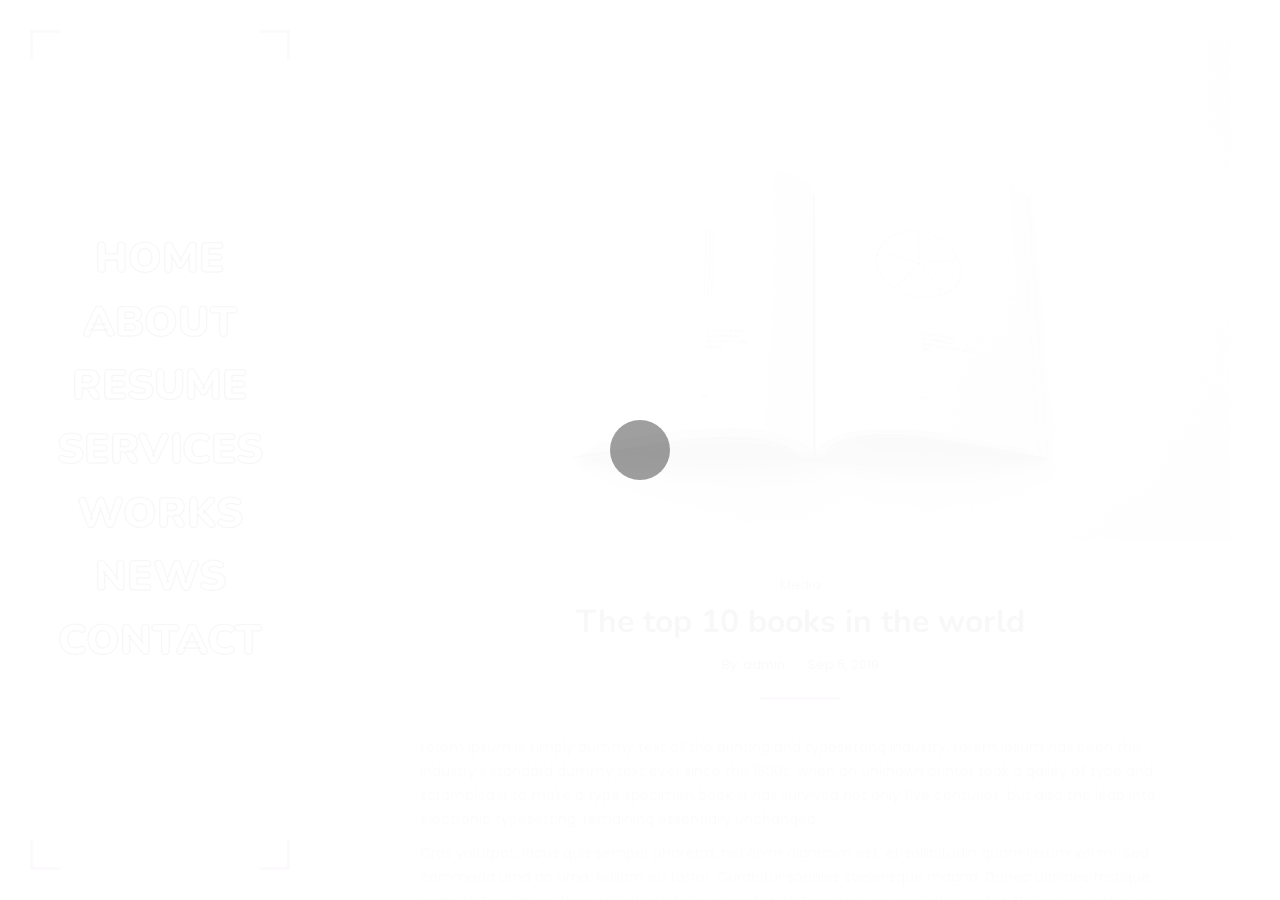
<file: single-blog.html>
<!DOCTYPE html>
<html lang="en">

<head>
    <!-- META DATA -->
    <meta charset="UTF-8">
    <meta http-equiv="X-UA-Compatible" content="IE=edge">
    <meta name="viewport" content="width=device-width, initial-scale=1">

    <!-- TITLE OF SITE -->
    <title>Blog</title>

    <!-- favicon -->
    <link id="favicon" rel="icon" type="image/png" href="assets/images/favicon.ico">

    <!-- Google Fonts-->
    <link rel="stylesheet" href="https://fonts.googleapis.com/css?family=Nunito:200,300,400,600,700,800,900%7CPoppins:300,400,500,600&display=swap">

    <!-- Bootstrap css -->
    <link rel="stylesheet" href="assets/css/bootstrap.css">

    <!-- splitlayout.css -->
    <link rel="stylesheet" href="assets/css/splitlayout.css">
    <link rel="stylesheet" href="assets/css/animations.css">

    <!-- slick css -->
    <link rel="stylesheet" href="assets/css/slick.css">
    <link rel="stylesheet" href="assets/css/slick-theme.css">

    <!-- magnific-popup.css -->
    <link rel="stylesheet" href="assets/css/magnific-popup.css">

    <!-- font-awesome.min.css -->
    <link rel="stylesheet" href="assets/css/font-awesome.min.css">
    <link rel="stylesheet" href="assets/css/pe-icon-7-stroke.min.css">

    <!-- Main style css -->
    <link rel="stylesheet" href="assets/css/style.css">

    <!-- Responsive css -->
    <link rel="stylesheet" href="assets/css/responsive.css">

    <!-- Main Color -->
    <link rel="stylesheet" href="assets/css/color.css">

    <!--[if lt IE 9]>
          <script src="https://oss.maxcdn.com/html5shiv/3.7.3/html5shiv.min.js"></script>
          <script src="https://oss.maxcdn.com/respond/1.4.2/respond.min.js"></script>
		<![endif]-->

    <!-- Global site tag (gtag.js) - Google Analytics -->
    <script async src="https://www.googletagmanager.com/gtag/js?id=UA-159573546-1"></script>
    <script>
        window.dataLayer = window.dataLayer || [];

        function gtag() {
            dataLayer.push(arguments);
        }
        gtag('js', new Date());

        gtag('config', 'UA-159573546-1');
    </script>

</head>

<body class="single single-post">
    <div id="page" class="site">

        <!--Start Preloader-->
        <div class="page-loader startLoad">
            <div class="loader startLoad"></div>
        </div>
        <!--End Preloader-->

        <div id="splitlayout" class="splitlayout open-right">

            <div class="intro">

                <!--Start Menu-->
                <div class="mob-menu-overlay"></div>
                <div class="mob-menu">
                    <div class="mob-menu-content">
                        <div class="float-left">
                            <h3 class="menu-title">
                                <a href="http://www.ideas-factory.org/geeky">John Doe</a>
                            </h3>
                        </div>
                        <div class="float-right">
                            <button type="button" class="navbar-toggle collapsed" data-toggle="collapse" data-target="#bs-example-navbar-collapse-1" aria-expanded="false">
	                                <span class="sr-only">Toggle navigation</span>
	                                <span class="icon-bar"></span>
	                                <span class="icon-bar"></span>
	                                <span class="icon-bar"></span>
	                            </button>
                        </div>
                    </div>
                </div>
                <div class="side side-right">
                    <div class="home-lines">
                        <div class="linesContent">
                            <span class="home-line"></span>
                            <span class="home-line"></span>
                            <span class="home-line"></span>
                            <span class="home-line"></span>
                        </div>
                    </div>
                    <div class="intro-content">
                        <div class="menu">

                            <!--Menu Items-->
                            <ul id="menu" class="list-unstyled menu_list">
                                <li class="menu-item">
                                    <span>
	                                		<a href="index.html#home" class="single">home</a>
	                                	</span>
                                </li>
                                <li class="menu-item">
                                    <span>
	                                		<a href="index.html#about" class="single">about</a>
	                                	</span>
                                </li>
                                <li class="menu-item">
                                    <span>
	                                		<a href="index.html#resume" class="single">resume</a>
	                                	</span>
                                </li>
                                <li class="menu-item">
                                    <span>
	                                		<a href="index.html#services" class="single">services</a>
	                                	</span>
                                </li>
                                <li class="menu-item">
                                    <span>
	                                		<a href="index.html#portfolio" class="single">works</a>
	                                	</span>
                                </li>
                                <li class="menu-item">
                                    <span>
	                                		<a href="index.html#blog" class="single">news</a>
	                                	</span>
                                </li>
                                <li class="menu-item">
                                    <span>
	                                		<a href="index.html#contact" class="single">contact</a>
	                                	</span>
                                </li>
                            </ul>
                        </div>
                        <!--.menu-->
                    </div>
                    <!--.intro-content-->
                </div>
                <!--.side-->
                <!--End Menu-->

            </div>
            <!-- /intro -->
            <div class="pag-e page-right full-height single-blog">
                <div id="pt-main" class="pt-perspective page-inner">
                    <div class="main-content padding-bottom-90 height-auto">
                        <div class="content">

                            <!-- .post-thumbnail -->
                            <div class="post-thumbnail">
                                <img src="assets/images/blog/1.jpg" alt="" />
                            </div>

                            <div class="container">
                                <article class="post">
                                    <header class="entry-header">
                                        <div class="cats">
                                            <a href="single-blog.html#">Media</a>
                                        </div>

                                        <h2 class="entry-title">The top 10 books in the world</h2>

                                        <div class="entry-meta">
                                            <span class="byline"> 
	                                            	<span class="author vcard">
	                                            		<span>By: </span>
                                            <a href="single-blog.html#">admin</a>
                                            </span>
                                            </span>
                                            <span class="posted-on">
	                                            	<a href="single-blog.html#">Sep 5, 2019</a>
	                                            </span>
                                        </div>
                                        <!-- .entry-meta -->

                                    </header>
                                    <!-- .entry-header -->

                                    <div class="entry-content">
                                        <p>Lorem Ipsum is simply dummy text of the printing and typesetting industry. Lorem Ipsum has been the industry's standard dummy text ever since the 1500s, when an unknown printer took a galley of type and scrambled
                                            it to make a type specimen book. It has survived not only five centuries, but also the leap into electronic typesetting, remaining essentially unchanged.</p>
                                        <p>Cras volutpat, lacus quis semper pharetra, nisi enim dignissim est, et sollicitudin quam ipsum vel mi. Sed commodo urna ac urna. Nullam eu tortor. Curabitur sodales scelerisque magna. Donec ultricies tristique pede.
                                            Nullam libero. Nam sollicitudin felis vel metus. Nullam posuere molestie metus. Nullam molestie, nunc id suscipit rhoncus, felis mi vulputate lacus, a ultrices tortor dolor eget augue. Aenean ultricies felis
                                            ut turpis. Lorem ipsum dolor sit amet, consectetuer adipiscing elit. Suspendisse placerat tellus ac nulla. Proin adipiscing sem ac risus. Maecenas nisi. Cras semper.</p>
                                        <p>Praesent interdum mollis neque. In egestas nulla eget pede. Integer eu purus sed diam dictum scelerisque. Morbi cursus velit et felis. Maecenas faucibus aliquet erat. In aliquet rhoncus tellus. Integer auctor nibh
                                            a nunc fringilla tempus. Cras turpis urna, dignissim vel, suscipit pulvinar, rutrum quis, sem. Ut lobortis convallis dui. Sed nonummy orci a justo. Morbi nec diam eget eros eleifend tincidunt.</p>
                                    </div>
                                    <!-- .entry-content -->

                                    <footer class="entry-footer">
                                        <div class="tags__share">
                                            <div class="row">
                                                <div class="col-sm-6 col-xs-12">
                                                    <span class="tags-links">
	                                                    	<a href="single-blog.html#">Articles</a>
	                                                    	<a href="single-blog.html#">design</a>
	                                                    </span>
                                                </div>
                                                <div class="col-sm-6 col-xs-12" style="position: static">
                                                    <div class="share-post">
                                                        <span class="shareText">Share:</span>
                                                        <ul class="share-post list-unstyled">
                                                            <li>
                                                                <a href="single-blog.html#" target="_blank" class="fa fa-facebook"></a>
                                                            </li>
                                                            <li>
                                                                <a href="single-blog.html#" target="_blank" class="fa fa-twitter"></a>
                                                            </li>
                                                            <li>
                                                                <a href="single-blog.html#" target="_blank" class="fa fa-linkedin"></a>
                                                            </li>
                                                            <li>
                                                                <a href="single-blog.html#" target="_blank" class="fa fa-pinterest"></a>
                                                            </li>
                                                        </ul>
                                                    </div>
                                                </div>
                                            </div>
                                        </div>
                                    </footer>
                                    <!-- .entry-footer -->
                                </article>


                                <!-- post nav -->
                                <div class="post-nav thumb">
                                    <div class="row">
                                        <div class="col-sm-6 col-xs-12">
                                            <div class="prev">
                                                <a href="single-blog.html#">
                                                    <img width="70" height="70" src="assets/images/blog/1.jpg" alt="" />
                                                </a>
                                                <p>Previous</p>
                                                <a href="single-blog.html#">
                                                    <h3>100 Ways to be more happy</h3>
                                                </a>
                                            </div>
                                        </div>
                                        <div class="col-sm-6 col-xs-12">
                                            <div class="next">
                                                <a href="single-blog.html#">
                                                    <img width="70" height="70" src="assets/images/blog/2.jpg" alt="" />
                                                </a>
                                                <p>Next</p>
                                                <a href="single-blog.html#">
                                                    <h3>100 Ways to be more happy</h3>
                                                </a>
                                            </div>
                                        </div>
                                    </div>
                                </div>


                                <!-- comments -->
                                <div id="comments" class="comments-area">
                                    <div id="respond" class="comment-respond">
                                        <h3 id="reply-title" class="comment-reply-title">Leave a comment</h3>
                                        <form id="commentform" class="comment-form">
                                            <div class="form-double">
                                                <div class="form-group">
                                                    <input name="author" type="text" class="form-control" placeholder="Name" />
                                                </div>
                                                <div class="form-group email">
                                                    <input name="email" type="text" class="form-control" placeholder="Email" />
                                                </div>
                                            </div>

                                            <div class="form-group margin-top-30">
                                                <textarea name="comment" class="form-control" placeholder="Comment"></textarea>
                                            </div>
                                            <p class="form-submit">
                                                <button type="submit" class="btn">Post Comment</button>
                                            </p>
                                        </form>
                                    </div>
                                    <!-- #respond -->

                                </div>
                                <!-- #comments -->
                            </div>
                            <!-- .container -->
                        </div>
                        <!-- .content -->
                    </div>
                </div>
                <!--.page-inner-->
            </div>
            <!--.page-right-->
        </div>
        <!--.splitlayout-->
    </div>
    <!-- #page -->

    <script src='assets/js/jquery.min.js'></script>
    <script src='assets/js/jquery.matchHeight-min.js'></script>
    <script src='assets/js/modernizr-custom.js'></script>
    <script src='https://nassar.netlify.com/assets/js/pagetransitions.js'></script>
    <script src='assets/js/typed.min.js'></script>
    <script src='assets/js/slick.js'></script>
    <script src='assets/js/bootstrap.min.js'></script>
    <script src='assets/js/imagesloaded.pkgd.min.js'></script>
    <script src='assets/js/isotope.pkgd.min.js'></script>
    <script src='assets/js/jquery.fittext.js'></script>
    <script src='assets/js/jquery.magnific-popup.min.js'></script>
    <script src='assets/js/custom.js'></script>

</body>

</html>
</file>
<file: assets/css/splitlayout.css>
@media(min-width:992px)
{

	html, body, 
	.container {
		width: 100%;
		height: 100%;
	}

	body {
		overflow-y: scroll;
		background: #333;
	}

	.splitlayout {
		position: relative;
		min-height: 100%;
		width: 100%;
	}

	/* Intro sides */
	.side {
		position: fixed;
		top: 0;
		z-index: 100;
		width: 50%;
		height: 100%;
		text-align: center;
		-webkit-backface-visibility: hidden;
	}

	.open-left .side,
	.open-right .side {
		cursor: default;
	}

	.overlay {
		position: absolute;
		top: 0;
		left: 0;
		z-index: 499;
		visibility: hidden;
		width: 100%;
		height: 100%;
		opacity: 0;
	}

	.side-left .overlay {
		background: rgba(0,0,0,0.7);
	}

	.side-right .overlay {
		background: rgba(0,0,0,0.3);
	}

	.side-left {
		left: 0;
		background: transparent;
		color: #fff;
		outline: 1px solid transparent; /* avoid gap */
	}

	/* Intro content, profile image and name, back button */
	.intro-content {
		position: absolute;
		top: 50%;
		left: 50%;
		/*padding: 0 1em;*/
		width: 100%;
		-webkit-transform: translateY(-50%) translateX(-50%);
		transform: translateY(-50%) translateX(-50%);
	}

	.back {
		position: fixed;
		top: 1.8em;
		z-index: 500;
		display: block;
		visibility: hidden;
		width: 50px;
		height: 50px;
		border-radius: 50%;
		color: #47a3da;
		text-align: center;
		font-size: 22px;
		line-height: 44px;
		opacity: 0;
		pointer-events: none;
	}

	.mobile-layout .back { 
		position: absolute;
	}

	.back-left {
		left: 12.5%;
		-webkit-transform: translateX(-50%);
		transform: translateX(-50%);
	}

	.back-right {
		right: 12.5%;
		-webkit-transform: translateX(50%);
		transform: translateX(50%);
		color: #fff;
	}

	.open-right .back-left,
	.open-left .back-right {
		visibility: visible;
		opacity: 1;
		-webkit-transition-delay: 0.3s;
		transition-delay: 0.3s;
		pointer-events: auto;
	}

	.back:hover {
		color: #ddd;
	}

	/* Pages */
	.pag-e {
		position: relative;
		top: 0;
		overflow: auto;
		min-height: 100%;
		width: 75%;
		height: auto;
		-webkit-backface-visibility: hidden;
	}

	.page-right {
		left: 25%;
		outline: 5px solid #ecf0f1; /* avoid rounding gaps */
		background: #ecf0f1;
		color: #97a8b2;
		-webkit-transform: translateX(100%);
		transform: translateX(100%);
	}

	.splitlayout.open-right {
		background: #fafafa;
	}

	.page-left {
		left: 0;
		outline: 5px solid #34495e; /* avoid rounding gaps */
		background: #34495e;
		color: #fff;
		text-align: right;
		-webkit-transform: translateX(-100%);
		transform: translateX(-100%);
	}

	.splitlayout.open-left {
		background: #34495e;
	}

	/* All transitions */
	.side,
	.pag-e {
		-webkit-transition: -webkit-transform 0.6s,width 0.6s;
		transition: transform 0.6s,width 0.6s;
	}

	.overlay {
		-webkit-transition: opacity 0.6s, visibility 0.1s 0.6s;
		transition: opacity 0.6s, visibility 0.1s 0.6s;
	}

	.intro-content {
		-webkit-transition: -webkit-transform 0.6s, top 0.6s, width 0.6s;
		transition: transform 0.6s, top 0.6s, width 0.6s;
	}

	.intro-content h2,
	.back {
		-webkit-transition: opacity 0.3s;
		transition: opacity 0.3s;
	}

	/* Open and close */

	/* We need to set the position and overflow for the respective page scroll */
	.reset-layout .pag-e,
	.splitlayout.open-right .page-left,
	.splitlayout.open-left .page-right,
	.splitlayout.close-right .page-left,
	.splitlayout.close-left .page-right {
		position: absolute;
		overflow: hidden;
		height: 100%;
	}

	.splitlayout.open-right .page-right,
	.splitlayout.open-left .page-left {
		position: relative;
		overflow: auto;
		height: auto;
	}

	.open-right .side-left .overlay,
	.open-left .side-right .overlay {
		visibility: visible;
		opacity: 1;
		-webkit-transition: opacity 0.6s;
		transition: opacity 0.6s;
	}

	/* Right side open */
	.open-right .side-left {
		-webkit-transform: translateX(-60%);
		transform: translateX(-60%);
	}

	.open-right .side-right {
	    z-index: 200;
	    -webkit-transform: translateX(-150%);
	    transform: translateX(-150%);
	    box-shadow: 0 0px 10px rgba(0, 0, 0, 0.08);
	}

	.home___menu .open-right .side-right {
	    overflow: hidden;
	}

	.close-right .side-right {
		z-index: 200;
	}

	.open-right .side-right .intro-content {
		width: 50%;
		-webkit-transform: translateY(-50%) translateX(0%) scale(1);
		transform: translateY(-50%) translateX(0%) scale(1);
	}

	.open-right .page-right {
		-webkit-transform: translateX(0%);
		transform: translateX(0%);
	}

	/* Left side open */
	.open-left .side-right {
		-webkit-transform: translateX(60%);
		transform: translateX(60%);
	}

	.open-left .side-left {
		z-index: 200;
		-webkit-transform: translateX(150%);
		transform: translateX(150%);
	}

	.close-left .side-left {
		z-index: 200;
	}

	.open-left .side-left .intro-content {
		-webkit-transform: translateY(-50%) translateX(-100%) scale(0.6);
		transform: translateY(-50%) translateX(-100%) scale(0.6);
	}

	.open-left .codropsheader {
		opacity: 0;
		visibility: hidden;
		-webkit-transition: opacity 0.3s, visibility 0.1s 0.3s;
		transition: opacity 0.3s, visibility 0.1s 0.3s;
	}

	.open-left .page-left {
		-webkit-transform: translateX(0%);
		transform: translateX(0%);
	}

	.splitlayout .page-right{
	    position: absolute;
	    overflow: hidden;
	    height: 100%;
	}

	.splitlayout.open-right .page-right{
	    position: absolute;
	}

}

/* Media Queries */
@media screen and (max-width: 83em) {
	/*.intro-content { font-size: 60%; }*/
}

@media screen and (max-width: 58em) {
	/*body { font-size: 90%; }*/
}

.side-right {
	right: 0;
	background: #fff;
	color: #47a3da;
	outline: 1px solid #fff; /* avoid gap */
}

.profile {
	margin: 0 auto;
	width: 140px;
	height: 140px;
	border-radius: 50%;
}

.profile img {
	max-width: 100%;
	border-radius: 50%;
}

.intro-content h2 > span:first-child {
	font-weight: 500;
	font-size: 2em;
}

.intro-content h2 > span {
	display: block;
	white-space: nowrap;
}

.intro-content h2 > span:nth-child(2) {
	position: relative;
	padding: 0.8em;
	text-transform: uppercase;
	letter-spacing: 1px;
	font-size: 0.8em;
}
</file>
<file: assets/css/animations.css>
/* animation sets */

/* move from / to  */

.pt-page-moveToLeft {
	-webkit-animation: moveToLeft .6s ease both;
	animation: moveToLeft .6s ease both;
}

.pt-page-moveFromLeft {
	-webkit-animation: moveFromLeft .6s ease both;
	animation: moveFromLeft .6s ease both;
}

.pt-page-moveToRight {
	-webkit-animation: moveToRight .6s ease both;
	animation: moveToRight .6s ease both;
}

.pt-page-moveFromRight {
	-webkit-animation: moveFromRight .6s ease both;
	animation: moveFromRight .6s ease both;
}

.pt-page-moveToTop {
	-webkit-animation: moveToTop .6s ease both;
	animation: moveToTop .6s ease both;
}

.pt-page-moveFromTop {
	-webkit-animation: moveFromTop .6s ease both;
	animation: moveFromTop .6s ease both;
}

.pt-page-moveToBottom {
	-webkit-animation: moveToBottom .6s ease both;
	animation: moveToBottom .6s ease both;
}

.pt-page-moveFromBottom {
	-webkit-animation: moveFromBottom .6s ease both;
	animation: moveFromBottom .6s ease both;
}

/* fade */

.pt-page-fade {
	-webkit-animation: fade .7s ease both;
	animation: fade .7s ease both;
}

/* move from / to and fade */

.pt-page-moveToLeftFade {
	-webkit-animation: moveToLeftFade .7s ease both;
	animation: moveToLeftFade .7s ease both;
}

.pt-page-moveFromLeftFade {
	-webkit-animation: moveFromLeftFade .7s ease both;
	animation: moveFromLeftFade .7s ease both;
}

.pt-page-moveToRightFade {
	-webkit-animation: moveToRightFade .7s ease both;
	animation: moveToRightFade .7s ease both;
}

.pt-page-moveFromRightFade {
	-webkit-animation: moveFromRightFade .7s ease both;
	animation: moveFromRightFade .7s ease both;
}

.pt-page-moveToTopFade {
	-webkit-animation: moveToTopFade .7s ease both;
	animation: moveToTopFade .7s ease both;
}

.pt-page-moveFromTopFade {
	-webkit-animation: moveFromTopFade .7s ease both;
	animation: moveFromTopFade .7s ease both;
}

.pt-page-moveToBottomFade {
	-webkit-animation: moveToBottomFade .7s ease both;
	animation: moveToBottomFade .7s ease both;
}

.pt-page-moveFromBottomFade {
	-webkit-animation: moveFromBottomFade .7s ease both;
	animation: moveFromBottomFade .7s ease both;
}

/* move to with different easing */

.pt-page-moveToLeftEasing {
	-webkit-animation: moveToLeft .7s ease-in-out both;
	animation: moveToLeft .7s ease-in-out both;
}
.pt-page-moveToRightEasing {
	-webkit-animation: moveToRight .7s ease-in-out both;
	animation: moveToRight .7s ease-in-out both;
}
.pt-page-moveToTopEasing {
	-webkit-animation: moveToTop .7s ease-in-out both;
	animation: moveToTop .7s ease-in-out both;
}
.pt-page-moveToBottomEasing {
	-webkit-animation: moveToBottom .7s ease-in-out both;
	animation: moveToBottom .7s ease-in-out both;
}

/********************************* keyframes **************************************/

/* move from / to  */

@-webkit-keyframes moveToLeft {
	from { }
	to { -webkit-transform: translateX(-100%); }
}
@keyframes moveToLeft {
	from { }
	to { -webkit-transform: translateX(-100%); transform: translateX(-100%); }
}

@-webkit-keyframes moveFromLeft {
	from { -webkit-transform: translateX(-100%); }
}
@keyframes moveFromLeft {
	from { -webkit-transform: translateX(-100%); transform: translateX(-100%); }
}

@-webkit-keyframes moveToRight { 
	from { }
	to { -webkit-transform: translateX(100%); }
}
@keyframes moveToRight { 
	from { }
	to { -webkit-transform: translateX(100%); transform: translateX(100%); }
}

@-webkit-keyframes moveFromRight {
	from { -webkit-transform: translateX(100%); }
}
@keyframes moveFromRight {
	from { -webkit-transform: translateX(100%); transform: translateX(100%); }
}

@-webkit-keyframes moveToTop {
	from { }
	to { -webkit-transform: translateY(-100%); }
}
@keyframes moveToTop {
	from { }
	to { -webkit-transform: translateY(-100%); transform: translateY(-100%); }
}

@-webkit-keyframes moveFromTop {
	from { -webkit-transform: translateY(-100%); }
}
@keyframes moveFromTop {
	from { -webkit-transform: translateY(-100%); transform: translateY(-100%); }
}

@-webkit-keyframes moveToBottom {
	from { }
	to { -webkit-transform: translateY(100%); }
}
@keyframes moveToBottom {
	from { }
	to { -webkit-transform: translateY(100%); transform: translateY(100%); }
}

@-webkit-keyframes moveFromBottom {
	from { -webkit-transform: translateY(100%); }
}
@keyframes moveFromBottom {
	from { -webkit-transform: translateY(100%); transform: translateY(100%); }
}

/* fade */

@-webkit-keyframes fade {
	from { }
	to { opacity: 0.3; }
}
@keyframes fade {
	from { }
	to { opacity: 0.3; }
}

/* move from / to and fade */

@-webkit-keyframes moveToLeftFade {
	from { }
	to { opacity: 0.3; -webkit-transform: translateX(-100%); }
}
@keyframes moveToLeftFade {
	from { }
	to { opacity: 0.3; -webkit-transform: translateX(-100%); transform: translateX(-100%); }
}

@-webkit-keyframes moveFromLeftFade {
	from { opacity: 0.3; -webkit-transform: translateX(-100%); }
}
@keyframes moveFromLeftFade {
	from { opacity: 0.3; -webkit-transform: translateX(-100%); transform: translateX(-100%); }
}

@-webkit-keyframes moveToRightFade {
	from { }
	to { opacity: 0.3; -webkit-transform: translateX(100%); }
}
@keyframes moveToRightFade {
	from { }
	to { opacity: 0.3; -webkit-transform: translateX(100%); transform: translateX(100%); }
}

@-webkit-keyframes moveFromRightFade {
	from { opacity: 0.3; -webkit-transform: translateX(100%); }
}
@keyframes moveFromRightFade {
	from { opacity: 0.3; -webkit-transform: translateX(100%); transform: translateX(100%); }
}

@-webkit-keyframes moveToTopFade {
	from { }
	to { opacity: 0.3; -webkit-transform: translateY(-100%); }
}
@keyframes moveToTopFade {
	from { }
	to { opacity: 0.3; -webkit-transform: translateY(-100%); transform: translateY(-100%); }
}

@-webkit-keyframes moveFromTopFade {
	from { opacity: 0.3; -webkit-transform: translateY(-100%); }
}
@keyframes moveFromTopFade {
	from { opacity: 0.3; -webkit-transform: translateY(-100%); transform: translateY(-100%); }
}

@-webkit-keyframes moveToBottomFade {
	from { }
	to { opacity: 0.3; -webkit-transform: translateY(100%); }
}
@keyframes moveToBottomFade {
	from { }
	to { opacity: 0.3; -webkit-transform: translateY(100%); transform: translateY(100%); }
}

@-webkit-keyframes moveFromBottomFade {
	from { opacity: 0.3; -webkit-transform: translateY(100%); }
}
@keyframes moveFromBottomFade {
	from { opacity: 0.3; -webkit-transform: translateY(100%); transform: translateY(100%); }
}

/* scale and fade */

.pt-page-scaleDown {
	-webkit-animation: scaleDown .7s ease both;
	animation: scaleDown .7s ease both;
}

.pt-page-scaleUp {
	-webkit-animation: scaleUp .7s ease both;
	animation: scaleUp .7s ease both;
}

.pt-page-scaleUpDown {
	-webkit-animation: scaleUpDown .5s ease both;
	animation: scaleUpDown .5s ease both;
}

.pt-page-scaleDownUp {
	-webkit-animation: scaleDownUp .5s ease both;
	animation: scaleDownUp .5s ease both;
}

.pt-page-scaleDownCenter {
	-webkit-animation: scaleDownCenter .4s ease-in both;
	animation: scaleDownCenter .4s ease-in both;
}

.pt-page-scaleUpCenter {
	-webkit-animation: scaleUpCenter .4s ease-out both;
	animation: scaleUpCenter .4s ease-out both;
}

/********************************* keyframes **************************************/

/* scale and fade */

@-webkit-keyframes scaleDown {
	from { }
	to { opacity: 0; -webkit-transform: scale(.8); }
}
@keyframes scaleDown {
	from { }
	to { opacity: 0; -webkit-transform: scale(.8); transform: scale(.8); }
}

@-webkit-keyframes scaleUp {
	from { opacity: 0; -webkit-transform: scale(.8); }
}
@keyframes scaleUp {
	from { opacity: 0; -webkit-transform: scale(.8); transform: scale(.8); }
}

@-webkit-keyframes scaleUpDown {
	from { opacity: 0; -webkit-transform: scale(1.2); }
}
@keyframes scaleUpDown {
	from { opacity: 0; -webkit-transform: scale(1.2); transform: scale(1.2); }
}

@-webkit-keyframes scaleDownUp {
	from { }
	to { opacity: 0; -webkit-transform: scale(1.2); }
}
@keyframes scaleDownUp {
	from { }
	to { opacity: 0; -webkit-transform: scale(1.2); transform: scale(1.2); }
}

@-webkit-keyframes scaleDownCenter {
	from { }
	to { opacity: 0; -webkit-transform: scale(.7); }
}
@keyframes scaleDownCenter {
	from { }
	to { opacity: 0; -webkit-transform: scale(.7); transform: scale(.7); }
}

@-webkit-keyframes scaleUpCenter {
	from { opacity: 0; -webkit-transform: scale(.7); }
}
@keyframes scaleUpCenter {
	from { opacity: 0; -webkit-transform: scale(.7); transform: scale(.7); }
}

/* rotate sides first and scale */

.pt-page-rotateRightSideFirst {
	-webkit-transform-origin: 0% 50%;
	transform-origin: 0% 50%;
	-webkit-animation: rotateRightSideFirst .8s both ease-in;
	animation: rotateRightSideFirst .8s both ease-in;
}
.pt-page-rotateLeftSideFirst {
	-webkit-transform-origin: 100% 50%;
	transform-origin: 100% 50%;
	-webkit-animation: rotateLeftSideFirst .8s both ease-in;
	animation: rotateLeftSideFirst .8s both ease-in;
}
.pt-page-rotateTopSideFirst {
	-webkit-transform-origin: 50% 100%;
	transform-origin: 50% 100%;
	-webkit-animation: rotateTopSideFirst .8s both ease-in;
	animation: rotateTopSideFirst .8s both ease-in;
}
.pt-page-rotateBottomSideFirst {
	-webkit-transform-origin: 50% 0%;
	transform-origin: 50% 0%;
	-webkit-animation: rotateBottomSideFirst .8s both ease-in;
	animation: rotateBottomSideFirst .8s both ease-in;
}

/* flip */

.pt-page-flipOutRight {
	-webkit-transform-origin: 50% 50%;
	transform-origin: 50% 50%;
	-webkit-animation: flipOutRight .5s both ease-in;
	animation: flipOutRight .5s both ease-in;
}
.pt-page-flipInLeft {
	-webkit-transform-origin: 50% 50%;
	transform-origin: 50% 50%;
	-webkit-animation: flipInLeft .5s both ease-out;
	animation: flipInLeft .5s both ease-out;
}
.pt-page-flipOutLeft {
	-webkit-transform-origin: 50% 50%;
	transform-origin: 50% 50%;
	-webkit-animation: flipOutLeft .5s both ease-in;
	animation: flipOutLeft .5s both ease-in;
}
.pt-page-flipInRight {
	-webkit-transform-origin: 50% 50%;
	transform-origin: 50% 50%;
	-webkit-animation: flipInRight .5s both ease-out;
	animation: flipInRight .5s both ease-out;
}
.pt-page-flipOutTop {
	-webkit-transform-origin: 50% 50%;
	transform-origin: 50% 50%;
	-webkit-animation: flipOutTop .5s both ease-in;
	animation: flipOutTop .5s both ease-in;
}
.pt-page-flipInBottom {
	-webkit-transform-origin: 50% 50%;
	transform-origin: 50% 50%;
	-webkit-animation: flipInBottom .5s both ease-out;
	animation: flipInBottom .5s both ease-out;
}
.pt-page-flipOutBottom {
	-webkit-transform-origin: 50% 50%;
	transform-origin: 50% 50%;
	-webkit-animation: flipOutBottom .5s both ease-in;
	animation: flipOutBottom .5s both ease-in;
}
.pt-page-flipInTop {
	-webkit-transform-origin: 50% 50%;
	transform-origin: 50% 50%;
	-webkit-animation: flipInTop .5s both ease-out;
	animation: flipInTop .5s both ease-out;
}

/* rotate fall */

.pt-page-rotateFall {
	-webkit-transform-origin: 0% 0%;
	transform-origin: 0% 0%;
	-webkit-animation: rotateFall 1s both ease-in;
	animation: rotateFall 1s both ease-in;
}

/* rotate newspaper */
.pt-page-rotateOutNewspaper {
	-webkit-transform-origin: 50% 50%;
	transform-origin: 50% 50%;
	-webkit-animation: rotateOutNewspaper .5s both ease-in;
	animation: rotateOutNewspaper .5s both ease-in;
}
.pt-page-rotateInNewspaper {
	-webkit-transform-origin: 50% 50%;
	transform-origin: 50% 50%;
	-webkit-animation: rotateInNewspaper .5s both ease-out;
	animation: rotateInNewspaper .5s both ease-out;
}

/* push */
.pt-page-rotatePushLeft {
	-webkit-transform-origin: 0% 50%;
	transform-origin: 0% 50%;
	-webkit-animation: rotatePushLeft .8s both ease;
	animation: rotatePushLeft .8s both ease;
}
.pt-page-rotatePushRight {
	-webkit-transform-origin: 100% 50%;
	transform-origin: 100% 50%;
	-webkit-animation: rotatePushRight .8s both ease;
	animation: rotatePushRight .8s both ease;
}
.pt-page-rotatePushTop {
	-webkit-transform-origin: 50% 0%;
	transform-origin: 50% 0%;
	-webkit-animation: rotatePushTop .8s both ease;
	animation: rotatePushTop .8s both ease;
}
.pt-page-rotatePushBottom {
	-webkit-transform-origin: 50% 100%;
	transform-origin: 50% 100%;
	-webkit-animation: rotatePushBottom .8s both ease;
	animation: rotatePushBottom .8s both ease;
}

/* pull */
.pt-page-rotatePullRight {
	-webkit-transform-origin: 100% 50%;
	transform-origin: 100% 50%;
	-webkit-animation: rotatePullRight .5s both ease;
	animation: rotatePullRight .5s both ease;
}
.pt-page-rotatePullLeft {
	-webkit-transform-origin: 0% 50%;
	transform-origin: 0% 50%;
	-webkit-animation: rotatePullLeft .5s both ease;
	animation: rotatePullLeft .5s both ease;
}
.pt-page-rotatePullTop {
	-webkit-transform-origin: 50% 0%;
	transform-origin: 50% 0%;
	-webkit-animation: rotatePullTop .5s both ease;
	animation: rotatePullTop .5s both ease;
}
.pt-page-rotatePullBottom {
	-webkit-transform-origin: 50% 100%;
	transform-origin: 50% 100%;
	-webkit-animation: rotatePullBottom .5s both ease;
	animation: rotatePullBottom .5s both ease;
}

/* fold */
.pt-page-rotateFoldRight {
	-webkit-transform-origin: 0% 50%;
	transform-origin: 0% 50%;
	-webkit-animation: rotateFoldRight .7s both ease;
	animation: rotateFoldRight .7s both ease;
}
.pt-page-rotateFoldLeft {
	-webkit-transform-origin: 100% 50%;
	transform-origin: 100% 50%;
	-webkit-animation: rotateFoldLeft .7s both ease;
	animation: rotateFoldLeft .7s both ease;
}
.pt-page-rotateFoldTop {
	-webkit-transform-origin: 50% 100%;
	transform-origin: 50% 100%;
	-webkit-animation: rotateFoldTop .7s both ease;
	animation: rotateFoldTop .7s both ease;
}
.pt-page-rotateFoldBottom {
	-webkit-transform-origin: 50% 0%;
	transform-origin: 50% 0%;
	-webkit-animation: rotateFoldBottom .7s both ease;
	animation: rotateFoldBottom .7s both ease;
}

/* unfold */
.pt-page-rotateUnfoldLeft {
	-webkit-transform-origin: 100% 50%;
	transform-origin: 100% 50%;
	-webkit-animation: rotateUnfoldLeft .7s both ease;
	animation: rotateUnfoldLeft .7s both ease;
}
.pt-page-rotateUnfoldRight {
	-webkit-transform-origin: 0% 50%;
	transform-origin: 0% 50%;
	-webkit-animation: rotateUnfoldRight .7s both ease;
	animation: rotateUnfoldRight .7s both ease;
}
.pt-page-rotateUnfoldTop {
	-webkit-transform-origin: 50% 100%;
	transform-origin: 50% 100%;
	-webkit-animation: rotateUnfoldTop .7s both ease;
	animation: rotateUnfoldTop .7s both ease;
}
.pt-page-rotateUnfoldBottom {
	-webkit-transform-origin: 50% 0%;
	transform-origin: 50% 0%;
	-webkit-animation: rotateUnfoldBottom .7s both ease;
	animation: rotateUnfoldBottom .7s both ease;
}

/* room walls */
.pt-page-rotateRoomLeftOut {
	-webkit-transform-origin: 100% 50%;
	transform-origin: 100% 50%;
	-webkit-animation: rotateRoomLeftOut .8s both ease;
	animation: rotateRoomLeftOut .8s both ease;
}
.pt-page-rotateRoomLeftIn {
	-webkit-transform-origin: 0% 50%;
	transform-origin: 0% 50%;
	-webkit-animation: rotateRoomLeftIn .8s both ease;
	animation: rotateRoomLeftIn .8s both ease;
}
.pt-page-rotateRoomRightOut {
	-webkit-transform-origin: 0% 50%;
	transform-origin: 0% 50%;
	-webkit-animation: rotateRoomRightOut .8s both ease;
	animation: rotateRoomRightOut .8s both ease;
}
.pt-page-rotateRoomRightIn {
	-webkit-transform-origin: 100% 50%;
	transform-origin: 100% 50%;
	-webkit-animation: rotateRoomRightIn .8s both ease;
	animation: rotateRoomRightIn .8s both ease;
}
.pt-page-rotateRoomTopOut {
	-webkit-transform-origin: 50% 100%;
	transform-origin: 50% 100%;
	-webkit-animation: rotateRoomTopOut .8s both ease;
	animation: rotateRoomTopOut .8s both ease;
}
.pt-page-rotateRoomTopIn {
	-webkit-transform-origin: 50% 0%;
	transform-origin: 50% 0%;
	-webkit-animation: rotateRoomTopIn .8s both ease;
	animation: rotateRoomTopIn .8s both ease;
}
.pt-page-rotateRoomBottomOut {
	-webkit-transform-origin: 50% 0%;
	transform-origin: 50% 0%;
	-webkit-animation: rotateRoomBottomOut .8s both ease;
	animation: rotateRoomBottomOut .8s both ease;
}
.pt-page-rotateRoomBottomIn {
	-webkit-transform-origin: 50% 100%;
	transform-origin: 50% 100%;
	-webkit-animation: rotateRoomBottomIn .8s both ease;
	animation: rotateRoomBottomIn .8s both ease;
}

/* cube */
.pt-page-rotateCubeLeftOut {
	-webkit-transform-origin: 100% 50%;
	transform-origin: 100% 50%;
	-webkit-animation: rotateCubeLeftOut .6s both ease-in;
	animation: rotateCubeLeftOut .6s both ease-in;
}
.pt-page-rotateCubeLeftIn {
	-webkit-transform-origin: 0% 50%;
	transform-origin: 0% 50%;
	-webkit-animation: rotateCubeLeftIn .6s both ease-in;
	animation: rotateCubeLeftIn .6s both ease-in;
}
.pt-page-rotateCubeRightOut {
	-webkit-transform-origin: 0% 50%;
	transform-origin: 0% 50%;
	-webkit-animation: rotateCubeRightOut .6s both ease-in;
	animation: rotateCubeRightOut .6s both ease-in;
}
.pt-page-rotateCubeRightIn {
	-webkit-transform-origin: 100% 50%;
	transform-origin: 100% 50%;
	-webkit-animation: rotateCubeRightIn .6s both ease-in;
	animation: rotateCubeRightIn .6s both ease-in;
}
.pt-page-rotateCubeTopOut {
	-webkit-transform-origin: 50% 100%;
	transform-origin: 50% 100%;
	-webkit-animation: rotateCubeTopOut .6s both ease-in;
	animation: rotateCubeTopOut .6s both ease-in;
}
.pt-page-rotateCubeTopIn {
	-webkit-transform-origin: 50% 0%;
	transform-origin: 50% 0%;
	-webkit-animation: rotateCubeTopIn .6s both ease-in;
	animation: rotateCubeTopIn .6s both ease-in;
}
.pt-page-rotateCubeBottomOut {
	-webkit-transform-origin: 50% 0%;
	transform-origin: 50% 0%;
	-webkit-animation: rotateCubeBottomOut .6s both ease-in;
	animation: rotateCubeBottomOut .6s both ease-in;
}
.pt-page-rotateCubeBottomIn {
	-webkit-transform-origin: 50% 100%;
	transform-origin: 50% 100%;
	-webkit-animation: rotateCubeBottomIn .6s both ease-in;
	animation: rotateCubeBottomIn .6s both ease-in;
}

/* carousel */
.pt-page-rotateCarouselLeftOut {
	-webkit-transform-origin: 100% 50%;
	transform-origin: 100% 50%;
	-webkit-animation: rotateCarouselLeftOut .8s both ease;
	animation: rotateCarouselLeftOut .8s both ease;
}
.pt-page-rotateCarouselLeftIn {
	-webkit-transform-origin: 0% 50%;
	transform-origin: 0% 50%;
	-webkit-animation: rotateCarouselLeftIn .8s both ease;
	animation: rotateCarouselLeftIn .8s both ease;
}
.pt-page-rotateCarouselRightOut {
	-webkit-transform-origin: 0% 50%;
	transform-origin: 0% 50%;
	-webkit-animation: rotateCarouselRightOut .8s both ease;
	animation: rotateCarouselRightOut .8s both ease;
}
.pt-page-rotateCarouselRightIn {
	-webkit-transform-origin: 100% 50%;
	transform-origin: 100% 50%;
	-webkit-animation: rotateCarouselRightIn .8s both ease;
	animation: rotateCarouselRightIn .8s both ease;
}
.pt-page-rotateCarouselTopOut {
	-webkit-transform-origin: 50% 100%;
	transform-origin: 50% 100%;
	-webkit-animation: rotateCarouselTopOut .8s both ease;
	animation: rotateCarouselTopOut .8s both ease;
}
.pt-page-rotateCarouselTopIn {
	-webkit-transform-origin: 50% 0%;
	transform-origin: 50% 0%;
	-webkit-animation: rotateCarouselTopIn .8s both ease;
	animation: rotateCarouselTopIn .8s both ease;
}
.pt-page-rotateCarouselBottomOut {
	-webkit-transform-origin: 50% 0%;
	transform-origin: 50% 0%;
	-webkit-animation: rotateCarouselBottomOut .8s both ease;
	animation: rotateCarouselBottomOut .8s both ease;
}
.pt-page-rotateCarouselBottomIn {
	-webkit-transform-origin: 50% 100%;
	transform-origin: 50% 100%;
	-webkit-animation: rotateCarouselBottomIn .8s both ease;
	animation: rotateCarouselBottomIn .8s both ease;
}

/* sides */
.pt-page-rotateSidesOut {
	-webkit-transform-origin: -50% 50%;
	transform-origin: -50% 50%;
	-webkit-animation: rotateSidesOut .5s both ease-in;
	animation: rotateSidesOut .5s both ease-in;
}
.pt-page-rotateSidesIn {
	-webkit-transform-origin: 150% 50%;
	transform-origin: 150% 50%;
	-webkit-animation: rotateSidesIn .5s both ease-out;
	animation: rotateSidesIn .5s both ease-out;
}

/* slide */
.pt-page-rotateSlideOut {
	-webkit-animation: rotateSlideOut 1s both ease;
	animation: rotateSlideOut 1s both ease;
}
.pt-page-rotateSlideIn {
	-webkit-animation: rotateSlideIn 1s both ease;
	animation: rotateSlideIn 1s both ease;
}

/********************************* keyframes **************************************/

/* rotate sides first and scale */

@-webkit-keyframes rotateRightSideFirst {
	0% { }
	40% { -webkit-transform: rotateY(15deg); opacity: .8; -webkit-animation-timing-function: ease-out; }
	100% { -webkit-transform: scale(0.8) translateZ(-200px); opacity:0; }
}
@keyframes rotateRightSideFirst {
	0% { }
	40% { -webkit-transform: rotateY(15deg); transform: rotateY(15deg); opacity: .8; -webkit-animation-timing-function: ease-out; animation-timing-function: ease-out; }
	100% { -webkit-transform: scale(0.8) translateZ(-200px); transform: scale(0.8) translateZ(-200px); opacity:0; }
}

@-webkit-keyframes rotateLeftSideFirst {
	0% { }
	40% { -webkit-transform: rotateY(-15deg); opacity: .8; -webkit-animation-timing-function: ease-out; }
	100% { -webkit-transform: scale(0.8) translateZ(-200px); opacity:0; }
}
@keyframes rotateLeftSideFirst {
	0% { }
	40% { -webkit-transform: rotateY(-15deg); transform: rotateY(-15deg); opacity: .8; -webkit-animation-timing-function: ease-out; animation-timing-function: ease-out; }
	100% { -webkit-transform: scale(0.8) translateZ(-200px); transform: scale(0.8) translateZ(-200px); opacity:0; }
}

@-webkit-keyframes rotateTopSideFirst {
	0% { }
	40% { -webkit-transform: rotateX(15deg); opacity: .8; -webkit-animation-timing-function: ease-out; }
	100% { -webkit-transform: scale(0.8) translateZ(-200px); opacity:0; }
}
@keyframes rotateTopSideFirst {
	0% { }
	40% { -webkit-transform: rotateX(15deg); transform: rotateX(15deg); opacity: .8; -webkit-animation-timing-function: ease-out; animation-timing-function: ease-out; }
	100% { -webkit-transform: scale(0.8) translateZ(-200px); transform: scale(0.8) translateZ(-200px); opacity:0; }
}

@-webkit-keyframes rotateBottomSideFirst {
	0% { }
	40% { -webkit-transform: rotateX(-15deg); opacity: .8; -webkit-animation-timing-function: ease-out; }
	100% { -webkit-transform: scale(0.8) translateZ(-200px); opacity:0; }
}
@keyframes rotateBottomSideFirst {
	0% { }
	40% { -webkit-transform: rotateX(-15deg); transform: rotateX(-15deg); opacity: .8; -webkit-animation-timing-function: ease-out; animation-timing-function: ease-out; }
	100% { -webkit-transform: scale(0.8) translateZ(-200px); transform: scale(0.8) translateZ(-200px); opacity:0; }
}

/* flip */

@-webkit-keyframes flipOutRight {
	from { }
	to { -webkit-transform: translateZ(-1000px) rotateY(90deg); opacity: 0.2; }
}
@keyframes flipOutRight {
	from { }
	to { -webkit-transform: translateZ(-1000px) rotateY(90deg); transform: translateZ(-1000px) rotateY(90deg); opacity: 0.2; }
}

@-webkit-keyframes flipInLeft {
	from { -webkit-transform: translateZ(-1000px) rotateY(-90deg); opacity: 0.2; }
}
@keyframes flipInLeft {
	from { -webkit-transform: translateZ(-1000px) rotateY(-90deg); transform: translateZ(-1000px) rotateY(-90deg); opacity: 0.2; }
}

@-webkit-keyframes flipOutLeft {
	from { }
	to { -webkit-transform: translateZ(-1000px) rotateY(-90deg); opacity: 0.2; }
}
@keyframes flipOutLeft {
	from { }
	to { -webkit-transform: translateZ(-1000px) rotateY(-90deg); transform: translateZ(-1000px) rotateY(-90deg); opacity: 0.2; }
}

@-webkit-keyframes flipInRight {
	from { -webkit-transform: translateZ(-1000px) rotateY(90deg); opacity: 0.2; }
}
@keyframes flipInRight {
	from { -webkit-transform: translateZ(-1000px) rotateY(90deg); transform: translateZ(-1000px) rotateY(90deg); opacity: 0.2; }
}

@-webkit-keyframes flipOutTop {
	from { }
	to { -webkit-transform: translateZ(-1000px) rotateX(90deg); opacity: 0.2; }
}
@keyframes flipOutTop {
	from { }
	to { -webkit-transform: translateZ(-1000px) rotateX(90deg); transform: translateZ(-1000px) rotateX(90deg); opacity: 0.2; }
}

@-webkit-keyframes flipInBottom {
	from { -webkit-transform: translateZ(-1000px) rotateX(-90deg); opacity: 0.2; }
}
@keyframes flipInBottom {
	from { -webkit-transform: translateZ(-1000px) rotateX(-90deg); transform: translateZ(-1000px) rotateX(-90deg); opacity: 0.2; }
}

@-webkit-keyframes flipOutBottom {
	from { }
	to { -webkit-transform: translateZ(-1000px) rotateX(-90deg); opacity: 0.2; }
}
@keyframes flipOutBottom {
	from { }
	to { -webkit-transform: translateZ(-1000px) rotateX(-90deg); transform: translateZ(-1000px) rotateX(-90deg); opacity: 0.2; }
}

@-webkit-keyframes flipInTop {
	from { -webkit-transform: translateZ(-1000px) rotateX(90deg); opacity: 0.2; }
}
@keyframes flipInTop {
	from { -webkit-transform: translateZ(-1000px) rotateX(90deg); transform: translateZ(-1000px) rotateX(90deg); opacity: 0.2; }
}

/* fall */

@-webkit-keyframes rotateFall {
	0% { -webkit-transform: rotateZ(0deg); }
	20% { -webkit-transform: rotateZ(10deg); -webkit-animation-timing-function: ease-out; }
	40% { -webkit-transform: rotateZ(17deg); }
	60% { -webkit-transform: rotateZ(16deg); }
	100% { -webkit-transform: translateY(100%) rotateZ(17deg); }
}
@keyframes rotateFall {
	0% { -webkit-transform: rotateZ(0deg); transform: rotateZ(0deg); }
	20% { -webkit-transform: rotateZ(10deg); transform: rotateZ(10deg); -webkit-animation-timing-function: ease-out; animation-timing-function: ease-out; }
	40% { -webkit-transform: rotateZ(17deg); transform: rotateZ(17deg); }
	60% { -webkit-transform: rotateZ(16deg); transform: rotateZ(16deg); }
	100% { -webkit-transform: translateY(100%) rotateZ(17deg); transform: translateY(100%) rotateZ(17deg); }
}

/* newspaper */

@-webkit-keyframes rotateOutNewspaper {
	from { }
	to { -webkit-transform: translateZ(-3000px) rotateZ(360deg); opacity: 0; }
}
@keyframes rotateOutNewspaper {
	from { }
	to { -webkit-transform: translateZ(-3000px) rotateZ(360deg); transform: translateZ(-3000px) rotateZ(360deg); opacity: 0; }
}

@-webkit-keyframes rotateInNewspaper {
	from { -webkit-transform: translateZ(-3000px) rotateZ(-360deg); opacity: 0; }
}
@keyframes rotateInNewspaper {
	from { -webkit-transform: translateZ(-3000px) rotateZ(-360deg); transform: translateZ(-3000px) rotateZ(-360deg); opacity: 0; }
}

/* push */

@-webkit-keyframes rotatePushLeft {
	from { }
	to { opacity: 0; -webkit-transform: rotateY(90deg); }
}
@keyframes rotatePushLeft {
	from { }
	to { opacity: 0; -webkit-transform: rotateY(90deg); transform: rotateY(90deg); }
}

@-webkit-keyframes rotatePushRight {
	from { }
	to { opacity: 0; -webkit-transform: rotateY(-90deg); }
}
@keyframes rotatePushRight {
	from { }
	to { opacity: 0; -webkit-transform: rotateY(-90deg); transform: rotateY(-90deg); }
}

@-webkit-keyframes rotatePushTop {
	from { }
	to { opacity: 0; -webkit-transform: rotateX(-90deg); }
}
@keyframes rotatePushTop {
	from { }
	to { opacity: 0; -webkit-transform: rotateX(-90deg); transform: rotateX(-90deg); }
}

@-webkit-keyframes rotatePushBottom {
	from { }
	to { opacity: 0; -webkit-transform: rotateX(90deg); }
}
@keyframes rotatePushBottom {
	from { }
	to { opacity: 0; -webkit-transform: rotateX(90deg); transform: rotateX(90deg); }
}

/* pull */

@-webkit-keyframes rotatePullRight {
	from { opacity: 0; -webkit-transform: rotateY(-90deg); }
}
@keyframes rotatePullRight {
	from { opacity: 0; -webkit-transform: rotateY(-90deg); transform: rotateY(-90deg); }
}

@-webkit-keyframes rotatePullLeft {
	from { opacity: 0; -webkit-transform: rotateY(90deg); }
}
@keyframes rotatePullLeft {
	from { opacity: 0; -webkit-transform: rotateY(90deg); transform: rotateY(90deg); }
}

@-webkit-keyframes rotatePullTop {
	from { opacity: 0; -webkit-transform: rotateX(-90deg); }
}
@keyframes rotatePullTop {
	from { opacity: 0; -webkit-transform: rotateX(-90deg); transform: rotateX(-90deg); }
}

@-webkit-keyframes rotatePullBottom {
	from { opacity: 0; -webkit-transform: rotateX(90deg); }
}
@keyframes rotatePullBottom {
	from { opacity: 0; -webkit-transform: rotateX(90deg); transform: rotateX(90deg); }
}

/* fold */

@-webkit-keyframes rotateFoldRight {
	from { }
	to { opacity: 0; -webkit-transform: translateX(100%) rotateY(90deg); }
}
@keyframes rotateFoldRight {
	from { }
	to { opacity: 0; -webkit-transform: translateX(100%) rotateY(90deg); transform: translateX(100%) rotateY(90deg); }
}

@-webkit-keyframes rotateFoldLeft {
	from { }
	to { opacity: 0; -webkit-transform: translateX(-100%) rotateY(-90deg); }
}
@keyframes rotateFoldLeft {
	from { }
	to { opacity: 0; -webkit-transform: translateX(-100%) rotateY(-90deg); transform: translateX(-100%) rotateY(-90deg); }
}

@-webkit-keyframes rotateFoldTop {
	from { }
	to { opacity: 0; -webkit-transform: translateY(-100%) rotateX(90deg); }
}
@keyframes rotateFoldTop {
	from { }
	to { opacity: 0; -webkit-transform: translateY(-100%) rotateX(90deg); transform: translateY(-100%) rotateX(90deg); }
}

@-webkit-keyframes rotateFoldBottom {
	from { }
	to { opacity: 0; -webkit-transform: translateY(100%) rotateX(-90deg); }
}
@keyframes rotateFoldBottom {
	from { }
	to { opacity: 0; -webkit-transform: translateY(100%) rotateX(-90deg); transform: translateY(100%) rotateX(-90deg); }
}

/* unfold */

@-webkit-keyframes rotateUnfoldLeft {
	from { opacity: 0; -webkit-transform: translateX(-100%) rotateY(-90deg); }
}
@keyframes rotateUnfoldLeft {
	from { opacity: 0; -webkit-transform: translateX(-100%) rotateY(-90deg); transform: translateX(-100%) rotateY(-90deg); }
}

@-webkit-keyframes rotateUnfoldRight {
	from { opacity: 0; -webkit-transform: translateX(100%) rotateY(90deg); }
}
@keyframes rotateUnfoldRight {
	from { opacity: 0; -webkit-transform: translateX(100%) rotateY(90deg); transform: translateX(100%) rotateY(90deg); }
}

@-webkit-keyframes rotateUnfoldTop {
	from { opacity: 0; -webkit-transform: translateY(-100%) rotateX(90deg); }
}
@keyframes rotateUnfoldTop {
	from { opacity: 0; -webkit-transform: translateY(-100%) rotateX(90deg); transform: translateY(-100%) rotateX(90deg); }
}

@-webkit-keyframes rotateUnfoldBottom {
	from { opacity: 0; -webkit-transform: translateY(100%) rotateX(-90deg); }
}
@keyframes rotateUnfoldBottom {
	from { opacity: 0; -webkit-transform: translateY(100%) rotateX(-90deg); transform: translateY(100%) rotateX(-90deg); }
}

/* room walls */

@-webkit-keyframes rotateRoomLeftOut {
	from { }
	to { opacity: .3; -webkit-transform: translateX(-100%) rotateY(90deg); }
}
@keyframes rotateRoomLeftOut {
	from { }
	to { opacity: .3; -webkit-transform: translateX(-100%) rotateY(90deg); transform: translateX(-100%) rotateY(90deg); }
}

@-webkit-keyframes rotateRoomLeftIn {
	from { opacity: .3; -webkit-transform: translateX(100%) rotateY(-90deg); }
}
@keyframes rotateRoomLeftIn {
	from { opacity: .3; -webkit-transform: translateX(100%) rotateY(-90deg); transform: translateX(100%) rotateY(-90deg); }
}

@-webkit-keyframes rotateRoomRightOut {
	from { }
	to { opacity: .3; -webkit-transform: translateX(100%) rotateY(-90deg); }
}
@keyframes rotateRoomRightOut {
	from { }
	to { opacity: .3; -webkit-transform: translateX(100%) rotateY(-90deg); transform: translateX(100%) rotateY(-90deg); }
}

@-webkit-keyframes rotateRoomRightIn {
	from { opacity: .3; -webkit-transform: translateX(-100%) rotateY(90deg); }
}
@keyframes rotateRoomRightIn {
	from { opacity: .3; -webkit-transform: translateX(-100%) rotateY(90deg); transform: translateX(-100%) rotateY(90deg); }
}

@-webkit-keyframes rotateRoomTopOut {
	from { }
	to { opacity: .3; -webkit-transform: translateY(-100%) rotateX(-90deg); }
}
@keyframes rotateRoomTopOut {
	from { }
	to { opacity: .3; -webkit-transform: translateY(-100%) rotateX(-90deg); transform: translateY(-100%) rotateX(-90deg); }
}

@-webkit-keyframes rotateRoomTopIn {
	from { opacity: .3; -webkit-transform: translateY(100%) rotateX(90deg); }
}
@keyframes rotateRoomTopIn {
	from { opacity: .3; -webkit-transform: translateY(100%) rotateX(90deg); transform: translateY(100%) rotateX(90deg); }
}

@-webkit-keyframes rotateRoomBottomOut {
	from { }
	to { opacity: .3; -webkit-transform: translateY(100%) rotateX(90deg); }
}
@keyframes rotateRoomBottomOut {
	from { }
	to { opacity: .3; -webkit-transform: translateY(100%) rotateX(90deg); transform: translateY(100%) rotateX(90deg); }
}

@-webkit-keyframes rotateRoomBottomIn {
	from { opacity: .3; -webkit-transform: translateY(-100%) rotateX(-90deg); }
}
@keyframes rotateRoomBottomIn {
	from { opacity: .3; -webkit-transform: translateY(-100%) rotateX(-90deg); transform: translateY(-100%) rotateX(-90deg); }
}

/* cube */

@-webkit-keyframes rotateCubeLeftOut {
	0% { }
	50% { -webkit-animation-timing-function: ease-out;  -webkit-transform: translateX(-50%) translateZ(-200px) rotateY(-45deg); }
	100% { opacity: .3; -webkit-transform: translateX(-100%) rotateY(-90deg); }
}
@keyframes rotateCubeLeftOut {
	0% { }
	50% { -webkit-animation-timing-function: ease-out; animation-timing-function: ease-out;  -webkit-transform: translateX(-50%) translateZ(-200px) rotateY(-45deg);  transform: translateX(-50%) translateZ(-200px) rotateY(-45deg); }
	100% { opacity: .3; -webkit-transform: translateX(-100%) rotateY(-90deg); transform: translateX(-100%) rotateY(-90deg); }
}

@-webkit-keyframes rotateCubeLeftIn {
	0% { opacity: .3; -webkit-transform: translateX(100%) rotateY(90deg); }
	50% { -webkit-animation-timing-function: ease-out;  -webkit-transform: translateX(50%) translateZ(-200px) rotateY(45deg); }
}
@keyframes rotateCubeLeftIn {
	0% { opacity: .3; -webkit-transform: translateX(100%) rotateY(90deg); transform: translateX(100%) rotateY(90deg); }
	50% { -webkit-animation-timing-function: ease-out; animation-timing-function: ease-out;  -webkit-transform: translateX(50%) translateZ(-200px) rotateY(45deg);  transform: translateX(50%) translateZ(-200px) rotateY(45deg); }
}

@-webkit-keyframes rotateCubeRightOut {
	0% { }
	50% { -webkit-animation-timing-function: ease-out; -webkit-transform: translateX(50%) translateZ(-200px) rotateY(45deg); }
	100% { opacity: .3; -webkit-transform: translateX(100%) rotateY(90deg); }
}
@keyframes rotateCubeRightOut {
	0% { }
	50% { -webkit-animation-timing-function: ease-out; animation-timing-function: ease-out; -webkit-transform: translateX(50%) translateZ(-200px) rotateY(45deg); transform: translateX(50%) translateZ(-200px) rotateY(45deg); }
	100% { opacity: .3; -webkit-transform: translateX(100%) rotateY(90deg); transform: translateX(100%) rotateY(90deg); }
}

@-webkit-keyframes rotateCubeRightIn {
	0% { opacity: .3; -webkit-transform: translateX(-100%) rotateY(-90deg); }
	50% { -webkit-animation-timing-function: ease-out; -webkit-transform: translateX(-50%) translateZ(-200px) rotateY(-45deg); }
}
@keyframes rotateCubeRightIn {
	0% { opacity: .3; -webkit-transform: translateX(-100%) rotateY(-90deg); transform: translateX(-100%) rotateY(-90deg); }
	50% { -webkit-animation-timing-function: ease-out; animation-timing-function: ease-out; -webkit-transform: translateX(-50%) translateZ(-200px) rotateY(-45deg); transform: translateX(-50%) translateZ(-200px) rotateY(-45deg); }
}

@-webkit-keyframes rotateCubeTopOut {
	0% { }
	50% { -webkit-animation-timing-function: ease-out; -webkit-transform: translateY(-50%) translateZ(-200px) rotateX(45deg); }
	100% { opacity: .3; -webkit-transform: translateY(-100%) rotateX(90deg); }
}
@keyframes rotateCubeTopOut {
	0% {}
	50% { -webkit-animation-timing-function: ease-out; animation-timing-function: ease-out; -webkit-transform: translateY(-50%) translateZ(-200px) rotateX(45deg); transform: translateY(-50%) translateZ(-200px) rotateX(45deg); }
	100% { opacity: .3; -webkit-transform: translateY(-100%) rotateX(90deg); transform: translateY(-100%) rotateX(90deg); }
}

@-webkit-keyframes rotateCubeTopIn {
	0% { opacity: .3; -webkit-transform: translateY(100%) rotateX(-90deg); }
	50% { -webkit-animation-timing-function: ease-out; -webkit-transform: translateY(50%) translateZ(-200px) rotateX(-45deg); }
}
@keyframes rotateCubeTopIn {
	0% { opacity: .3; -webkit-transform: translateY(100%) rotateX(-90deg); transform: translateY(100%) rotateX(-90deg); }
	50% { -webkit-animation-timing-function: ease-out; animation-timing-function: ease-out; -webkit-transform: translateY(50%) translateZ(-200px) rotateX(-45deg); transform: translateY(50%) translateZ(-200px) rotateX(-45deg); }
}

@-webkit-keyframes rotateCubeBottomOut {
	0% { }
	50% { -webkit-animation-timing-function: ease-out; -webkit-transform: translateY(50%) translateZ(-200px) rotateX(-45deg); }
	100% { opacity: .3; -webkit-transform: translateY(100%) rotateX(-90deg); }
}
@keyframes rotateCubeBottomOut {
	0% { }
	50% { -webkit-animation-timing-function: ease-out; animation-timing-function: ease-out; -webkit-transform: translateY(50%) translateZ(-200px) rotateX(-45deg); transform: translateY(50%) translateZ(-200px) rotateX(-45deg); }
	100% { opacity: .3; -webkit-transform: translateY(100%) rotateX(-90deg); transform: translateY(100%) rotateX(-90deg); }
}

@-webkit-keyframes rotateCubeBottomIn {
	0% { opacity: .3; -webkit-transform: translateY(-100%) rotateX(90deg); }
	50% { -webkit-animation-timing-function: ease-out; -webkit-transform: translateY(-50%) translateZ(-200px) rotateX(45deg); }
}
@keyframes rotateCubeBottomIn {
	0% { opacity: .3; -webkit-transform: translateY(-100%) rotateX(90deg); transform: translateY(-100%) rotateX(90deg); }
	50% { -webkit-animation-timing-function: ease-out; animation-timing-function: ease-out; -webkit-transform: translateY(-50%) translateZ(-200px) rotateX(45deg); transform: translateY(-50%) translateZ(-200px) rotateX(45deg); }
}

/* carousel */

@-webkit-keyframes rotateCarouselLeftOut {
	from { }
	to { opacity: .3; -webkit-transform: translateX(-150%) scale(.4) rotateY(-65deg); }
}
@keyframes rotateCarouselLeftOut {
	from { }
	to { opacity: .3; -webkit-transform: translateX(-150%) scale(.4) rotateY(-65deg); transform: translateX(-150%) scale(.4) rotateY(-65deg); }
}

@-webkit-keyframes rotateCarouselLeftIn {
	from { opacity: .3; -webkit-transform: translateX(200%) scale(.4) rotateY(65deg); }
}
@keyframes rotateCarouselLeftIn {
	from { opacity: .3; -webkit-transform: translateX(200%) scale(.4) rotateY(65deg); transform: translateX(200%) scale(.4) rotateY(65deg); }
}

@-webkit-keyframes rotateCarouselRightOut {
	from { }
	to { opacity: .3; -webkit-transform: translateX(200%) scale(.4) rotateY(65deg); }
}
@keyframes rotateCarouselRightOut {
	from { }
	to { opacity: .3; -webkit-transform: translateX(200%) scale(.4) rotateY(65deg); transform: translateX(200%) scale(.4) rotateY(65deg); }
}

@-webkit-keyframes rotateCarouselRightIn {
	from { opacity: .3; -webkit-transform: translateX(-200%) scale(.4) rotateY(-65deg); }
}
@keyframes rotateCarouselRightIn {
	from { opacity: .3; -webkit-transform: translateX(-200%) scale(.4) rotateY(-65deg); transform: translateX(-200%) scale(.4) rotateY(-65deg); }
}

@-webkit-keyframes rotateCarouselTopOut {
	from { }
	to { opacity: .3; -webkit-transform: translateY(-200%) scale(.4) rotateX(65deg); }
}
@keyframes rotateCarouselTopOut {
	from { }
	to { opacity: .3; -webkit-transform: translateY(-200%) scale(.4) rotateX(65deg); transform: translateY(-200%) scale(.4) rotateX(65deg); }
}

@-webkit-keyframes rotateCarouselTopIn {
	from { opacity: .3; -webkit-transform: translateY(200%) scale(.4) rotateX(-65deg); }
}
@keyframes rotateCarouselTopIn {
	from { opacity: .3; -webkit-transform: translateY(200%) scale(.4) rotateX(-65deg); transform: translateY(200%) scale(.4) rotateX(-65deg); }
}

@-webkit-keyframes rotateCarouselBottomOut {
	from { }
	to { opacity: .3; -webkit-transform: translateY(200%) scale(.4) rotateX(-65deg); }
}
@keyframes rotateCarouselBottomOut {
	from { }
	to { opacity: .3; -webkit-transform: translateY(200%) scale(.4) rotateX(-65deg); transform: translateY(200%) scale(.4) rotateX(-65deg); }
}

@-webkit-keyframes rotateCarouselBottomIn {
	from { opacity: .3; -webkit-transform: translateY(-200%) scale(.4) rotateX(65deg); }
}
@keyframes rotateCarouselBottomIn {
	from { opacity: .3; -webkit-transform: translateY(-200%) scale(.4) rotateX(65deg); transform: translateY(-200%) scale(.4) rotateX(65deg); }
}

/* sides */

@-webkit-keyframes rotateSidesOut {
	from { }
	to { opacity: 0; -webkit-transform: translateZ(-500px) rotateY(90deg); }
}
@keyframes rotateSidesOut {
	from { }
	to { opacity: 0; -webkit-transform: translateZ(-500px) rotateY(90deg); transform: translateZ(-500px) rotateY(90deg); }
}

@-webkit-keyframes rotateSidesIn {
	from { opacity: 0; -webkit-transform: translateZ(-500px) rotateY(-90deg); }
}
@keyframes rotateSidesIn {
	from { opacity: 0; -webkit-transform: translateZ(-500px) rotateY(-90deg); transform: translateZ(-500px) rotateY(-90deg); }
}

/* slide */

@-webkit-keyframes rotateSlideOut {
	0% { }
	25% { opacity: .5; -webkit-transform: translateZ(-500px); }
	75% { opacity: .5; -webkit-transform: translateZ(-500px) translateX(-200%); }
	100% { opacity: .5; -webkit-transform: translateZ(-500px) translateX(-200%); }
}
@keyframes rotateSlideOut {
	0% { }
	25% { opacity: .5; -webkit-transform: translateZ(-500px); transform: translateZ(-500px); }
	75% { opacity: .5; -webkit-transform: translateZ(-500px) translateX(-200%); transform: translateZ(-500px) translateX(-200%); }
	100% { opacity: .5; -webkit-transform: translateZ(-500px) translateX(-200%); transform: translateZ(-500px) translateX(-200%); }
}

@-webkit-keyframes rotateSlideIn {
	0%, 25% { opacity: .5; -webkit-transform: translateZ(-500px) translateX(200%); }
	75% { opacity: .5; -webkit-transform: translateZ(-500px); }
	100% { opacity: 1; -webkit-transform: translateZ(0) translateX(0); }
}
@keyframes rotateSlideIn {
	0%, 25% { opacity: .5; -webkit-transform: translateZ(-500px) translateX(200%); transform: translateZ(-500px) translateX(200%); }
	75% { opacity: .5; -webkit-transform: translateZ(-500px); transform: translateZ(-500px); }
	100% { opacity: 1; -webkit-transform: translateZ(0) translateX(0); transform: translateZ(0) translateX(0); }
}

/* animation delay classes */

.pt-page-delay100 {
	-webkit-animation-delay: .1s;
	animation-delay: .1s;
}
.pt-page-delay180 {
	-webkit-animation-delay: .180s;
	animation-delay: .180s;
}
.pt-page-delay200 {
	-webkit-animation-delay: .2s;
	animation-delay: .2s;
}
.pt-page-delay300 {
	-webkit-animation-delay: .3s;
	animation-delay: .3s;
}
.pt-page-delay400 {
	-webkit-animation-delay: .4s;
	animation-delay: .4s;
}
.pt-page-delay500 {
	-webkit-animation-delay: .5s;
	animation-delay: .5s;
}
.pt-page-delay700 {
	-webkit-animation-delay: .7s;
	animation-delay: .7s;
}
.pt-page-delay1000 {
	-webkit-animation-delay: 1s;
	animation-delay: 1s;
}
</file>
<file: assets/css/style.css>
/*
* ----------------------------------------------------
Author       : Ideas_Factory
Template Name: Nassar - Creative Resume / CV / Portfolio / vCard
* ----------------------------------------------------
*/

/*
* -----------------------------------------------------
*  01.Common Styles 
*  02.Preloader 
*  03.Home
*  04.Menu
*  05.About Section 
*  06.Resume Section
*  07.Services Section
*  08.Prtfolio Section
*  09.Blog Section
*  10.Contact Section 
*  11.Single Blog 
* -----------------------------------------------------
*/



/*=================================*/
/*  01.Common Styles 
/*=================================*/

body, html {
    font-size: 100%;
    padding: 0;
    margin: 0;
}

html {
    --bg: rgba(0, 0, 0, 0.1);
}

html.animating {
    --bg: rgba(0, 0, 0, 0);
}

body {
    overflow: hidden;
    font-family: "Nunito", sans-serif;
    color: #666;
    background-color: #f6f6f6;/*#ecf0f1*/
    line-height: 1.8;
}

::-webkit-scrollbar {
    width: 7px;
}

::-webkit-scrollbar-button {
    width: 0px;
    height: 0px;
}

::-webkit-scrollbar-thumb {
    background: var(--bg);
    border: none;
    border-radius: 0;
}

::-webkit-scrollbar-track,
::-webkit-scrollbar-corner {
    background: transparent;
    border: none;
}

.page-right {
    color: #666;
    overflow-x: hidden !important;
}

img {
    max-width: 100%;
}

img.full_width {
    width: 100%;
    display: block;
}

h1, h2, h3, h4, h5, h6 {
    margin: 0;
    padding: 0;
    color: #232323;
}

p {
    color: #9b9b9b;
    font-size: 14px;
    line-height: 24px;
    font-weight: 400;
    font-family: 'Poppins', sans-serif;
}

a, a:visited {
    color: inherit;
}

b, strong, label {
    font-weight: 600;
}

.full-height {
    background-size: cover;
    background-position: center;
}

h3.subtitle {
    position: relative;
    display: inline-block;
    font-size: 22px;
    text-transform: capitalize;
    font-weight: 700;
    color: #282828;
    margin-bottom: 35px;
    padding-bottom: 5px;
}

g.Header {
    stroke-width: 2px;
}

h3.subtitle svg {
    position: absolute;
    top: 33px;
    left: 0px;
    width: 55px;
}

g.Web {
    opacity: 1;
}

.pag-e {
    padding: 0;
    height: 100vh;
}

section {
    background-color: #ecf0f1;
    height: 100vh;
}

.animating section {
    background-color: transparent;
}

section.pt-page {
    padding: 0 50px;
    overflow-y: scroll;
    scrollbar-color: var(--bg) transparent;
    scrollbar-width: thin;
}

section.pt-page .scroll___content {
    padding: 30px 0;
}

@media(max-width:1200px){

    section.pt-page {
        padding: 0 4%;
    }

    section.pt-page .scroll___content {
        padding: 20px 0;
    }

}

section.pt-page .scroll__content {
    box-shadow: 0 0px 10px rgba(0, 0, 0, 0.08);
    background: #fff;
    max-width: 995px;
    margin: 0 auto;
    overflow: hidden;
}

section .sec__content {
    padding: 70px 50px;
}

section.pt-page .container {
    padding: 0;
    max-width: 100%;
}

.height-auto,
section:not(.pt-page) {
    height: auto;
}

section:not(.pt-page) .container {
    width: 100%;
}

body.blog .pag-e {
    padding: 0 5%;
}

.sec_title {
    position: relative;
    z-index: 55;
    padding-top: 40px;
    padding-bottom: 30px;
    line-height: 1;
    padding-left: 50px;
    padding-right: 50px;
}

section:not(.pt-page) .sec_title {
    margin-left: 0;
    margin-right: 0;
}

.sec_title:before {
	content: "";
    position: absolute;
    bottom: 3px;
    left: 50px;
    width: calc(100% - 100px);
    height: 1px;
    background: rgba(0, 0, 0, 0.1);
}

.sec_title:after {
    content: "";
    position: absolute;
    top: -85px;
    left: -106px;
    width: 190px;
    height: 190px;
    transform: rotate(-140deg);
    background: repeat center/11px url(../images/dot.png);
    z-index: -1;
}

.sec_title h2 {
    font-size: 30px;
    font-weight: 800;
    color: #282828;
    text-transform: capitalize;
    display: inline-block;
    position: relative;
}

.sec_title h2:after {
    content: "";
    position: absolute;
    bottom: -26px;
    left: 0;
    width: 55px;
    height: 3px;
}

.margin-top-70 {
    margin-top: 70px;
}

.margin-top-55 {
    margin-top: 55px;
}

.margin-top-50 {
    margin-top: 50px;
}

.margin-top-45 {
    margin-top: 45px;
}

.margin-top-30 {
    margin-top: 30px;
}

.margin-top-18 {
    margin-top: 18px;
}

.margin-bottom-0 {
    margin-bottom: 0;
}

.padding-30 {
    padding: 30px;
}

.float-left {
    float: left;
}

.float-right {
    float: right;
}

.display-table {
    display: table;
    height: 100%;
    width: 100%;
}

.display-table-cell {
    display: table-cell;
    vertical-align: middle;
    position: relative;
    z-index: 10;
}

a:hover, a:focus {
    text-decoration: none;
    outline: none;
}

button,
button:active, 
button:focus, 
button:hover {
    border-color: transparent;
}

.btn:focus, 
.btn:active:focus, 
.btn.active:focus, 
.btn.focus, 
.btn:active.focus, 
.btn.active.focus {
    outline: 0;
}

.pt-page {
    width: 100%;
    height: 100%;
    min-height: 100%;
    position: absolute;
    top: 0;
    left: 0;
    visibility: hidden;
    overflow: hidden;
    -webkit-backface-visibility: hidden;
    -moz-backface-visibility: hidden;
    backface-visibility: hidden;
    -webkit-transform: translate3d(0, 0, 0);
    -moz-transform: translate3d(0, 0, 0);
    transform: translate3d(0, 0, 0);
    -webkit-transform-style: preserve-3d;
    -moz-transform-style: preserve-3d;
    transform-style: preserve-3d;
}

.pt-page-current, .no-js .pt-page {
    visibility: visible;
    z-index: 1;
    padding: 30px 60px;
}

.pt-perspective {
    position: relative;
    width: 100%;
    height: auto;
    -webkit-perspective: 1200px;
    -moz-perspective: 1200px;
    perspective: 1200px;
}

.pt-perspective.overFlowHidden {
	overflow: hidden;
    height: 100vh;
}

a.btn,
button.btn {
    padding: 14px 26px;
    display: inline-block;
    margin-top: 15px;
    margin-bottom: 20px;
    font-family: "Nunito", sans-serif;
    font-size: 13px;
    font-weight: bold;
    color: #282828;
    -webkit-transition: all 0.3s ease-in-out;
    transition: all 0.3s ease-in-out;
    text-transform: capitalize;
    border-width: 2px;
    border-style: solid;
    border-radius: 0;
    background-color: transparent;
    position: relative;
    z-index: 1;
}

a.btn:hover,
button.btn:hover,
a.btn:active,
button.btn:active {
    box-shadow: none;
    color: #fff;
}

/*End Common Styles*/



/*=================================*/
/*  02.Preloader 
/*=================================*/

.page-loader {
    position: fixed;
    z-index: 100000;
    top: 0;
    left: 0;
    width: 100%;
    height: 100%;
    background: #fff;  
}

.loader {
    position: fixed;
    z-index: 100000;
    top: 50%;
    left: 50%;
    width: 60px;
    height: 60px;
    margin: -30px 0 0 -30px;
    pointer-events: none;
    border-radius: 50%;
    opacity: 0.4;
    background: #000;
    animation: loaderAnim 0.7s linear infinite alternate forwards;
}

@keyframes loaderAnim {
    to {
        opacity: 1;
        transform: scale3d(0.5,0.5,1);
    }
}

/*End Preloader*/



/*=================================*/
/*  03.Home
/*=================================*/

.home-lines {
    position: absolute;
    top: 0;
    right: 0;
    width: 100%;
    height: 100%;
    transition: all 0.6s;
    display: none;
}

.home-lines .linesContent {
    width: 100%;
    height: 100%;
    position: absolute;
    left: 50%;
    transform: translateX(-50%);
    transition: all 0.6s;
}

.home_type .home-lines .linesContent {
    width: 90%;
}

.home-lines:after {
    content: "";
    position: absolute;
    top: 0;
    left: 0;
    width: 100%;
    height: 100%;
    z-index: -1;
    opacity: 0.8;
}

.side-right .home-lines:after {
    background: repeat center/11px url(../images/dot.png);
}

.open-right .home-lines {
    width: 50%;
}

.open-right .side-right > .home-lines .linesContent {
    width: 100%;
    transform: translateX(-50%);
    left: 50%;
}

.home-lines .home-line {
    display: inline-block;
    width: 50px;
    height: 50px;
    position: absolute;
    border-color: #fff;
    transition: all 0.6s;
}

.open-right .side-right > .home-lines .home-line {
    width: 30px;
    height: 30px;
}

.home-lines .home-line:nth-child(1){
    right: 30px;
    top: 30px;
    border-right-width: 3px;
    border-right-style: solid; 
    border-top-width: 3px;
    border-top-style: solid; 
}

.home-lines .home-line:nth-child(2){
    bottom: 30px;
    left: 30px;
    border-left-width: 3px;
    border-left-style: solid; 
    border-bottom-width: 3px;
    border-bottom-style: solid; 
}

.home-lines .home-line:nth-child(3){
    left: 30px;
    top: 30px;
    border-left-width: 3px;
    border-left-style: solid;
    border-top-width: 3px;
    border-top-style: solid;
}

.home-lines .home-line:nth-child(4){
    right: 30px;
    bottom: 30px;
    border-right-width: 3px;
    border-right-style: solid;
    border-bottom-width: 3px;
    border-bottom-style: solid;
}

@media(max-width:1200px){

    .home-lines .home-line:nth-child(1){
        right: 20px;
        top: 20px;
    }

    .home-lines .home-line:nth-child(2){
        bottom: 20px;
        left: 20px;
    }

    .home-lines .home-line:nth-child(3){
        left: 20px;
        top: 20px;
    }

    .home-lines .home-line:nth-child(4){
        right: 20px;
        bottom: 20px;
    }

}

.home_type .side {
    background-size: cover;
    background-position: center;
}

.home_type .side .overlayer {
    background-color: rgba(0, 0, 0, 0.55);
    height: 100%;
    position: relative;
    z-index: 11;
}

.home_type .side h1 {
    font-weight: 800;
    font-size: 62px;
    position: relative;
    z-index: 10;
    color: #fff;
}

.home_type .side h1 .typed-cursor {
    font-weight: 100;
}

.home_type .more_info {
    display: inline-block;
    text-align: left;
    margin-top: 30px;
}

.home_type .more_info .item {
    border-bottom: 1px dashed rgba(255, 255, 255, 0.29);
    padding: 15px 7px;
}

.home_type .more_info .item:first-of-type {
	border-top: 1px dashed rgba(255, 255, 255, 0.29);
}

.home_type .more_info a:hover {
    border-width: 2px;
    border-style: solid;
}

.home_type .more_info .info-title {
    display: inline-block;
    font-weight: 500;
    margin-right: 5px;
}

.home_type .more_info .info-body {
    color: rgba(238, 238, 238, 0.75);
}

.home_type .more_info a {
    display: inline-block;
    text-transform: capitalize;
    padding: 14px 22px;
    border: 2px solid #fff;
    color: #fff;
    font-size: 13px;
    font-weight: bold;
    letter-spacing: 0.3px;
    margin-top: 40px;
    margin-right: 15px;
    margin-left: 15px;
    -webkit-transition: all 0.3s ease-in-out;
    transition: all 0.3s ease-in-out;
    min-width: 140px;
    text-align: center;
}

.home_type .more_info a.bgColor:hover {
	background-color: transparent;
	border-color: #fff;
}

/*End Home Type*/



/*=================================*/
/*  04.Menu
/*=================================*/

.mob-menu-overlay {
    position: fixed;
    top: 0;
    left: 0;
    z-index: 55;
    height: 100%;
    background-color: rgba(0, 0, 0, 0.38);
    padding: 17px 0;
    display: none;
}

.mob-menu {
    position: fixed;
    top: 0;
    left: 0;
    z-index: 58;
    width: 100%;
    background-color: #fff;
    box-shadow: 1px 1px 5px rgba(95, 95, 95, 0.28);
    padding: 15px 0;
}

.mob-menu .mob-menu-content {
    overflow: hidden;
}

.mob-menu .menu-title {
    font-size: 20px;
    font-weight: 600;
    margin: 0;
    line-height: 31px;
}

.mob-menu .menu-title a {
    color: inherit;
}

.navbar-toggle {
    padding: 0;
}

.navbar-toggle .icon-bar {
    background-color: #000;
    height: 2px;
    width: 22px;
    transition: all 0.2s;
}

.navbar-toggle .icon-bar:nth-of-type(2) {
    transform: rotate(45deg);
    transform-origin: 10% 10%;
}

.navbar-toggle .icon-bar:nth-of-type(3) {
    opacity: 0;
}

.navbar-toggle .icon-bar:nth-of-type(4) {
    transform: rotate(-45deg);
    transform-origin: 10% 90%;
}

.collapsed .icon-bar {
    transform: none !important;
    opacity: 1 !important;
}

.menu {
    -webkit-transition: all ease-in 0.5s;
    transition: all ease-in 0.5s;
}

.menu_list {
    margin: 0;
}

#menu ul,
.menu_list ul {
    list-style: none;
    margin: 0;
    padding: 0;
}

.menu_list span {
    display: block;
    font-size: 12px;
    font-weight: 500;
    line-height: 1;
    text-decoration: none;
    text-transform: uppercase;
    margin: 1.2% 0;
    transition: all 0.6s;
}

.menu_list a {
    display: inline-block;
    position: relative;
    font-weight: 900;
    font-size: 4.8vw;
    color: transparent;
    -webkit-text-stroke: 2px #111;
    transition: all 0.6s;
}


.menu_list a:after {
    content: attr(data-hover);
    position: absolute;
    top: 0;
    left: 0;
    -webkit-text-stroke: 0;
    color: #333;
    height: auto;
    clip-path: inset(0px 100% 0px 0px);
    overflow: hidden;
    transition: all 0.4s;
}

.open-right .menu_list a:after {
    transition: all 0.3s;
}

.menu_list a:hover::after {
    clip-path: inset(0px 0px 0px 0px);
}

.menu_list .home-item {
    position: absolute;
    bottom: -12%;
    left: 41%;
}

.close-right .home-item {
    opacity: 0;
}

.menu_list .home-item svg {
	transform: rotate(180deg);
    width: 18px;
    fill: #111;
    transition: all 0.3s;
}

.menu_list .home-item a {
    font-size: 9px;
    -webkit-text-stroke: 0;
    color: #333;
    text-transform: uppercase;
    display: inline-block;
    position: relative;
    top: 1vw;
    left: 22px;
    letter-spacing: 0.7px;
}

.open-right .menu_list span:not(.home-item) {
    margin: 0.9% 0;
}

.open-right .menu_list span:not(.home-item) a {
    transform: scale(0.65);
    -webkit-text-stroke: 2.5px #111;
}

/*End Menu*/



/*=================================*/
/*  05.About Section 
/*=================================*/

.about span.main_work {
    font-size: 16px;
    font-weight: 500;
    color: #252525;
    letter-spacing: 0.5px;
}

.about .heading {
    margin-bottom: 15px;
}

.about .heading h2 {
    font-size: 24px;
    color: #282828;
    font-weight: 700;
    line-height: 29px;
}

.about .about__img {
    padding: 12px;
    background-color: #fff;
    box-shadow: 0 0 10px rgba(0, 0, 0, 0.12);
}

.about p {
    font-size: 15px;
    line-height: 25px;
}

.social-icons {
    margin-top: 15px;
    -webkit-transition: all 0.3s ease-in-out;
    transition: all 0.3s ease-in-out;
}

.social-icons a {
    display: inline-block;
    margin-left: 17px;
    font-size: 14px;
    color: #282828;
}

.social-icons a:first-of-type {
    margin-left: 0;
}

.skills .skill {
    padding-top: 2px;
    padding-bottom: 14px;
    position: relative;
    line-height: 1;
}

.skill > span:not(.percentage) {
    font-family: 'Poppins', sans-serif;
    font-weight: 700;
    color: #282828;
    font-size: 14px;
}

.skill > span.percentage {
    float: right;
    font-size: 13px;
    color: #acacac;
    font-weight: 700;
    display: inline-block;
    margin-top: 1px;
}

.skills .skill .progress_bg {
    height: 4px;
    background-color: #ececec;
    margin-top: 7px;
}

.skills .skill .progress_bar {
    height: 100%;
}

.owl {
    margin-left: -15px;
    margin-right: -15px;
}

.testi-content {
    padding: 22px 25px 25px 25px;
    position: relative;
    background: #fafafa;
    border: 1px solid #d6d6d6;
    border-radius: 5px;
}

.testi-content:after {
    content: "";
    position: absolute;
    bottom: -8px;
    left: 25px;
    width: 15px;
    height: 15px;
    background: #fafafa;
    transform: rotate(-45deg);
    border: 1px solid #d6d6d6;
    border-top: none;
    border-right: none;
}

.testimonials {
    position: relative;
}

.testimonials .arrows {
    position: absolute;
    top: -53px;
    right: 0;
    z-index: 11;
}

.testimonials .arrows span {
    font-size: 24px;
    color: #333;
    border: 1px solid #d8d8d8;
    padding: 2px;
    cursor: pointer;
    transition: all 0.3s ease-in-out;
}

.testimonials .arrows span:hover {
    background-color: transparent;
    border-width: 1px;
    border-style: solid;
}

.testimonial {
    padding: 15px;
    padding-bottom: 5px;
    padding-top: 0;
    outline: none;
}

.testimonial p {
    font-size: 14px;
    line-height: 25px;
    margin-bottom: 0;
    color: #777;
}

.testimonial .img-wrapper {
    position: relative;
}

.testimonial img {
    width: 65px;
    border-radius: 50%;
    position: absolute;
    margin-top: 20px;
    margin-left: 4px;
    box-shadow: 0 0 10px rgba(0, 0, 0, 0.11);
}

.testimonial h4,
.testimonial h5 {
    margin-left: 82px;
}

.testimonial h4 {
    color: #282828;
    font-size: 21px;
    font-weight: 700;
    margin-top: 31px;
}

.testimonial h5 {
    margin-top: 5px;
    display: block;
    font-size: 14px;
    font-weight: 600;
    color: #777;
    padding-bottom: 12px;
}

.fun-facts .item {
    text-align: center;
    padding: 25px 0;
    position: relative;
    border: 1px solid #dedede;
}

.fun-facts span {
    display: block;
    font-size: 46px;
}

.fun-facts h4 {
    font-size: 30px;
    font-weight: 800;
    color: #383838;
    margin-bottom: 8px;
    margin-top: 17px;
    letter-spacing: 0.5px;
}

.fun-facts h5 {
    font-size: 15px;
    margin: 0;
    font-weight: 700;
    color: rgba(0, 0, 0, 0.58);
}

@media(min-width:992px) and (max-width:1200px){

    .funFactsRow {
        margin: 0;
    }

    .funFactsRow > div {
        padding: 0;
    }

    .funFactsRow > div:not(:first-of-type) .item {
        border-left: none;
    }

    .fun-facts span {
        font-size: 44px;
    }

    .fun-facts h4 {
        font-size: 28px;
        margin-top: 15px;
    }

    .fun-facts h5 {
        font-size: 14px;
    }

}

/*End About Section*/



/*=================================*/
/*  06.Resume Section 
/*=================================*/

.resume {
    padding-top: 8px;
}

.resume .item {
    position: relative;
    padding-bottom: 28px;
    padding-left: 20px;
    padding-top: 40px;
    margin-left: 5px;
    border-left-width: 2px;
    border-left-style: solid;
    border-left: 1px solid rgba(0, 0, 0, 0.1);
}

.resume .item:last-of-type {
    padding-bottom: 2px;
}

.resume .date {
    position: absolute;
    line-height: 1;
    margin-bottom: 20px;
    top: 4px;
}

.resume .date:after, .resume .date:before {
    content: "";
    position: absolute;
    top: 9px;
    left: -23px;
    width: 5px;
    height: 5px;
    border-radius: 50%;
}

.resume .date:before {
    width: 13px;
    height: 13px;
    top: 5px;
    left: -27px;
    opacity: 0.12;
}

.resume .date span {
    font-size: 11px;
    font-weight: 600;
    padding: 8px 12px;
    position: relative;
    z-index: 5;
}

.resume .date span:after {
    content: "";
    position: absolute;
    top: -2px;
    left: 0;
    z-index: -1;
    width: 100%;
    height: calc(100% + 3px);
    opacity: 0.1;
    border-radius: 2px;
}

.resume .date span:before {
    content: "";
    width: 0;
    height: 0;
    display: inline-block;
    border: 5px solid transparent;
    position: absolute;
    top: 11px;
    left: -10px;
    z-index: 1;
    opacity: 0.3;
}

.resume h4 {
    color: #282828;
    font-size: 17px;
    font-weight: 700;
    margin-bottom: 10px;
    margin-top: 11px;
}

/*End Resume Section*/



/*=================================*/
/*  07.Services Section 
/*=================================*/

.services .sec__content {
    padding-bottom: 30px;
}

.services .item {
    padding-bottom: 40px;
}

.services .font-icon {
    display: inline-block;
    margin-bottom: 20px;
    width: 55px;
}

.services .font-icon i {
    font-size: 26px;
    padding: 10px;
    border-radius: 50%;
    width: 64px;
    height: 64px;
    line-height: 48px;
    text-align: center;
    position: relative;
    z-index: 5;
}

.services .font-icon i:after {
    content: "";
    position: absolute;
    top: 0;
    left: 0;
    width: 100%;
    height: 100%;
    border-radius: 50%;
    z-index: -1;
    opacity: 0.075;
    transition: all 0.6s;
}

.services .service_content p {
    margin: 0;
}

.services h3 {
    color: #282828;
    font-size: 20px;
    font-weight: 700;
    margin-top: 0;
    margin-bottom: 12px;
}

/*End Services Section*/



/*=================================*/
/*  08.Prtfolio Section
/*=================================*/

.portfolio_sec .sec__content {
    padding-bottom: 50px;
}

.portfolio_sec .row {
    margin-right: -10px;
    margin-left: -10px;
}

.portfolio_sec .ul-filter {
    margin-bottom: 26px;
    margin-left: 0;
}

.portfolio_sec .ul-filter li {
    display: inline-block;
    position: relative;
    z-index: 5;
    color: #282828;
    font-size: 13px;
    font-weight: bold;
    line-height: 1.3;
    text-transform: capitalize;
    padding-right: 26px;
    margin-right: 0;
    letter-spacing: 0.3px;
    cursor: pointer;
    -webkit-transition: all 0.3s ease-in-out;
    transition: all 0.3s ease-in-out;
}

li.active_filter:after {
    transform: scale(1) !important;
}

.portfolio_sec .item {
    padding: 0 10px 20px 10px;
}

.portfolio_sec .item .project_content {
    position: relative;
}

.portfolio_sec .item .my_img,
.portfolio_sec .item .my__img {
    overflow: hidden;
}

.portfolio_sec .item img {
    width: 100%;
    -webkit-transition: all 0.3s ease-in-out;
    transition: all 0.3s ease-in-out;
}

.portfolio_sec .project_content:hover img {
    transform: scale(1.3);
    filter: blur(10px);
}

.portfolio_sec .item .info {
    position: absolute;
    top: 20px;
    left: 20px;
    bottom: 20px;
    right: 20px;
    background-color: #fff;
    -webkit-transition: all 0.5s ease-in-out;
    transition: all 0.3s ease-in-out;
    transform: scaleY(0);
    transform-origin: center bottom;
}

.portfolio_sec .info-content,
.portfolio_sec .info-content a {
    display: block;
    height: 100%;
}

.portfolio_sec .project_content:hover .info {
    transform: scaleY(1);
}

.portfolio_sec .project_content:hover .info h3,
.portfolio_sec .project_content:hover .info p {
    transform: translateY(0);
    -webkit-transform: translateY(0);
    opacity: 1;
    -webkit-transition: all 0.5s;
    transition: all 0.5s;
    transition-delay: 0.4s;
}

.portfolio_sec .project_content:hover .icon {
    transition: all 0.5s;
    transition-delay: 0.4s;
    transform: scale(1);
}

.portfolio_sec .item .info h3 {
    color: #272727;
    font-weight: 700;
    font-size: 22px;
    margin-top: 24px;
    text-transform: capitalize;
    -webkit-transition: all 0.3s;
    transition: all 0.3s;
    -webkit-transform: translateY(10px);
    transform: translateY(10px);
    opacity: 0;
    margin-left: 30px;
}

.portfolio_sec .item .info p {
    font-size: 12px;
    font-weight: 500;
    text-transform: uppercase;
    margin-bottom: 0;
    margin-top: 13px;
    letter-spacing: 0.3px;
    -webkit-transition: all 0.3s;
    transition: all 0.3s;
    -webkit-transform: translateY(15px);
    transform: translateY(15px);
    opacity: 0;
    position: absolute;
    bottom: 15px;
    left: 30px;
}

.portfolio_sec .info .icon {
    position: absolute;
    bottom: 12px;
    right: 24px;
    z-index: 1;
    width: 42px;
    height: 42px;
    transition: all 0.3s;
    transform: scale(0);
}

.portfolio_sec .icon .wrapper {
    position: relative;
    width: 100%;
    height: 100%;
}

.portfolio_sec .item .info i {
    font-size: 22px;
    display: block;
    text-align: center;
    line-height: 42px;

}

.portfolio_sec .item .info i:after {
    content: "";
    position: absolute;
    top: 50%;
    left: 50%;
    z-index: -1;
    width: 100%;
    height: 100%;
    opacity: 0.1;
    border-radius: 50%;
    transform: translate(-50%, -50%);
}

@-webkit-keyframes popup-anim {
  0% {
  	    opacity: 0;
    	transform: scale(0.8);
  }
   100% {
  	    opacity: 1;
    	transform: scale(1);
  }
}
@keyframes popup-anim {
  0% {
  	    opacity: 0;
    	transform: scale(0.8);
  }
   100% {
  	    opacity: 1;
    	transform: scale(1);
  }
}

.portfolioAjaxContent .zoom-anim-dialog {
    -webkit-animation: popup-anim 0.3s ease-in-out;
    animation: popup-anim 0.3s ease-in-out;
}

.portfolioAjaxContent .zoom-anim-dialog {
    -webkit-transition: all 0.3s ease-in-out;
    transition: all 0.3s ease-in-out;
}

.zoom-anim-dialog .content {
    margin: 0;
    background-color: #fff;
    box-shadow: none;
}

.zoom-anim-dialog .container {
    padding: 0;
    width: 100%;
    max-width: 1000px;
}

.zoom-anim-dialog .project__slider {
    position: relative;
}

.carousel-control.right,
.carousel-control.left {
    background: transparent;
}

.zoom-anim-dialog .carousel-inner .item img {
    width: 100%
}

.zoom-anim-dialog .display-table-cell{
    padding-top: 33px;
}

.zoom-anim-dialog h3 {
    margin-bottom: 15px;
    color: #282828;
    font-weight: 700;
    font-size: 25px;
    text-transform: capitalize;
}

.project_info {
    margin-left: 0;
}

.project_info li {
    font-size: 16px;
    font-weight: 600;
}

.zoom-anim-dialog p {
    font-size: 14px;
}

.my-mfp-zoom-in button.mfp-close,
.my-mfp-zoom-in .mfp-close:active {
    font-size: 36px;
    background-color: rgba(0, 0, 0, 0.75);
    color: #fff;
    border-radius: 50%;
    top: 20px;
    right: 20px;
    transition: all 0.3s ease-in-out;
}

.zoom-anim-dialog iframe {
    width: 100%;
    max-width: 100%;
}

.single-project-page section.single--project.project-popup .content {
    background-color: #fff;
    padding: 30px 30px;
}

/*End Prtfolio Section*/



/*=================================*/
/*  09.Blog Section
/*=================================*/

.blog .item {
    margin-bottom: 40px;
    overflow-wrap: break-word;
}

.blog .margin-b-zero {
    margin-bottom: 0;
}

.blog .blog__img {
    position: relative;
    z-index: 1;
}

.blog .blog__img:after {
    content: "";
    width: 100%;
    height: 100%;
    position: absolute;
    top: 0;
    left: 0;
    z-index: 1;
    opacity: 0;
    -webkit-transition: all 0.3s ease-in-out;
    transition: all 0.3s ease-in-out;
}

.blog .blog__img img {
    width: 100%;
}

.blog .blog__img i {
    position: absolute;
    width: 100%;
    text-align: center;
    top: 50%;
    left: 0;
    transform: translateY(-50%) scale(0);
    color: #fff;
    z-index: 5;
    font-size: 50px;
    opacity: 0;
    -webkit-transition: all 0.3s ease-in-out;
    transition: all 0.3s ease-in-out;
}

.blog .blog__img:hover:after {
    opacity: 0.3;
}

.blog .blog__img:hover i {
    opacity: 1;
}

.blog .blog__img:hover i {
    transform: translateY(-50%) scale(1);
}

.blog .item .content {
    padding: 33px 15px;
    box-shadow: 0 0 5px rgba(0, 0, 0, 0.12);
    position: relative;
    z-index: 2;
    background-color: #fff;
    text-align: center;
}

.blog .item h3 {
    font-weight: 600;
    color: #232323;
}

.blog .item h3 a {
    display: inline-block;
    max-width: 100%;
    color: #282828;
    font-size: 20px;
    font-weight: 700;
    line-height: 1.3;
    -webkit-transition: all 0.3s ease-in-out;
    transition: all 0.3s ease-in-out;
}

.blog .item p {
    display: inline-block;
    font-weight: 500;
    font-size: 11px;
    letter-spacing: 0.2px;
    line-height: 1;
    margin-bottom: 12px;
    position: relative;
    padding: 10px 12px;
}

.blog .item p:after {
    content: "";
    position: absolute;
    top: 0;
    left: 0;
    width: 100%;
    height: 100%;
    opacity: 0.12;
    z-index: -1;
    border-radius: 10px;
}

#blog .load-more {
    position: relative;
    left: 50%;
    transform: translateX(-50%);
    margin: 0;
}

.animated {
    -webkit-animation-duration: 1s;
    animation-duration: 1s;
    -webkit-animation-fill-mode: both;
    animation-fill-mode: both;
}

.fadeInUp {
    -webkit-animation-name: fadeInUp;
    animation-name: fadeInUp;
}

@-webkit-keyframes fadeInUp {
  0% {
    opacity: 0;
    -webkit-transform: translateY(20px);
    transform: translateY(20px);
  }

  100% {
    opacity: 1;
    -webkit-transform: translateY(0);
    transform: translateY(0);
  }
}

@keyframes fadeInUp {
  0% {
    opacity: 0;
    -webkit-transform: translateY(20px);
    -ms-transform: translateY(20px);
    transform: translateY(20px);
  }

  100% {
    opacity: 1;
    -webkit-transform: translateY(0);
    -ms-transform: translateY(0);
    transform: translateY(0);
  }
}

/*End Blog Section*/



/*=================================*/
/*  10.Contact Section 
/*=================================*/


.contact .subtitle {
    margin-bottom: 41px;
}

@media(max-width:768px){
    .contact #map {
        margin-bottom: 30px;
    }
}

.contact .contact_form {
    position: relative;
}

.contact .form-control {
    margin-top: 15px;
    border-radius: 0;
    padding: 18px 12px;
    font-size: 15px;
    box-shadow: none;
    border: 1px solid #ddd;
}

.form-control {
    box-shadow: none;
    border: 1px solid #ddd;
}

input.form-control {
    height: 45px;
}

.contact .form-control[name="name"] {
    margin-top: 0;
}

.contact textarea.form-control {
    height: 200px;
}

.form-control:focus {
    -webkit-box-shadow: none;
    box-shadow: none;
}

.contact button.submit {
    margin-top: 20px;
    margin-bottom: 0;
}

.errorForm {
    border: 1px solid #da4856 !important;
}

.msg_success,
.msg_error{
    display: none;
    font-size: 12px;
    padding-top: 15px;
    position: absolute;
    bottom: -50px;
    text-transform: capitalize;
}

.msg_error p {
    color: #CE3D3D;
}

.msg_success p {
  color: #1FB4DA;
}

@media(max-width:768px){

    .contact-info .item {
        margin-bottom: 30px;
    }

}

.contact .contact-info .icon {
    margin-bottom: 12px;
    font-size: 40px;
}

.contact .contact-info p {
    font-size: 16px;
    color: #888;
    margin-bottom: 0;
}

/*End Contact Section*/


/*=================================*/
/*  11.Single Blog 
/*=================================*/
.post, .page{
    margin: 0;
}

header.entry-header {
    position: relative;
}

header.entry-header:after {
    content: "";
    position: absolute;
    bottom: 0;
    left: 50%;
    margin-left: -40px;
    width: 80px;
    height: 3px;
}

.page header.entry-header:after{
    width: 0;
    height: 0;
}

.post-thumbnail img {
    width: 100%;
}

body.single .page-right {
    left: 25%;
}

.single-blog > .page-inner > .main-content {
    padding-left: 50px;
    padding-right: 50px;
    padding-top: 40px;
    padding-bottom: 40px;
}

.single-blog > .page-inner > .main-content > .content {
    padding-bottom: 15px;
}

.single-blog > .page-inner > .main-content > .content {
    background-color: #fff;
    box-shadow: 0 0 10px rgba(0, 0, 0, 0.08);
}

.single-blog > .page-inner > .main-content > .content > .container {
	padding: 0 50px;
}

.single-blog .padding-bottom-90 .sec__content {
    padding-bottom: 15px;
}

/*post header*/
.entry-header .cats {
    text-align: center;
    font-size: 13px;
    font-family: 'Poppins', sans-serif;
    line-height: 21px;
    margin-top: 33px;
    margin-bottom: 8px;
}

.entry-header .entry-title {
    color: #282828;
    font-size: 32px;
    font-weight: 700;
    line-height: 38px;
    overflow-wrap: break-word;
    text-align: center;
}

.entry-header .entry-title a {
    color: inherit;
    -webkit-transition: all 0.3s;
    transition: all 0.3s;
}

.entry-meta {
    text-align: center;
    font-size: 13px;
    line-height: 21px;
    color: #616161;
    font-family: 'Poppins', sans-serif;
    margin-top: 13px;
    margin-bottom: 35px;
    padding-bottom: 25px;
}

.entry-meta a:not(:hover) {
    color: inherit !important;
    -webkit-transition: all 0.3s ease-in-out;
    transition: all 0.3s ease-in-out;
}

.entry-meta .posted-on,
.entry-meta .byline,
.entry-meta .edit-link {
    margin-left: 10px;
    margin-right: 10px;
}

/*post content*/
.tags__share {
    padding: 28px 0;
    position: relative;
}

.entry-footer .tags-links a {
    display: inline-block;
    font-family: 'Poppins', sans-serif;
    color: #9b9b9b;
    font-size: 12px;
    text-transform: capitalize;
    margin: 6px;
    padding: 5px 12px;
    border: 1px solid #eaeaea;
    -webkit-transition: all 0.3s ease-in-out;
    transition: all 0.3s ease-in-out;
}

.entry-footer .tags-links a:first-of-type {
    margin-left: 0;
}

.single-blog .entry-footer {
    margin-top: 20px;
}

.written-by {
    background: #f4f4f4;
    position: relative;
    margin-top: 40px;
    padding: 40px 40px 32px;
    margin-bottom: 42px;
}

.author-box {
    position: relative;
}

.author-box .author-img {
    position: absolute;
    width: 70px;
    top: 0;
    left: 0;
    height: 100%;
}

.author-img img {
    margin-top: 2px;
}

.author-box .author-info {
    margin-left: 100px;
}

.author-box h3 {
    color: #222;
    font-size: 18px;
    font-weight: 700;
    text-transform: capitalize;
    margin-bottom: 14px;
}

.author-box p {
    margin-bottom: 0;
}

div.share-post {
    position: absolute;
    right: 0;
    top: 50%;
    transform: translateY(-50%);
}

div.share-post .shareText {
    display: inline-block;
    font-family: 'Poppins', sans-serif;
    font-size: 14px;
    font-weight: 500;
    color: #222;
    margin-right: 12px;
}

ul.share-post {
    display: inline-block;
    margin: 0;
}

.share-post li {
    display: inline-block;
}

.share-post li a {
    color: #5d5d5d;
    font-size: 14px;
    margin: 0 10px;
    -webkit-transition: all 0.3s ease-in-out;
    transition: all 0.3s ease-in-out;

}

.share-post li:last-of-type a {
    margin-right: 0;
}

.post-nav {
    padding: 30px 0;
    border-top: 1px solid #eaeaea;
    border-bottom: 1px solid #eaeaea;
}

.post-nav .prev, .post-nav .next {
    position: relative;
    min-height: 70px;
}

.post-nav .prev {
    padding-left: 90px;
}

.post-nav .prev img, 
.post-nav .next img {
    position: absolute;
    left: 0;
    top: 0;
}

.post-nav .prev p,
.post-nav .next p {
    color: #616161;
    font-size: 13px;
    margin-bottom: 5px;
}

.post-nav .prev h3,
.post-nav .next h3 {
    color: #282828;
    font-size: 17px;
    font-weight: 700;
    line-height: 24px;
    overflow-wrap: break-word;
    -webkit-transition: all 0.3s ease-in-out;
    transition: all 0.3s ease-in-out;
}

.post-nav a h3:hover {
    color: inherit;
}

.post-nav .next {
    text-align: right;
    padding-right: 90px;
}

.post-nav .next img {
    left: auto;
    right: 0;
}

.post-nav:not(.thumb) .next,
.post-nav:not(.thumb) .prev {
    padding: 0;
}

.post-nav:not(.thumb) .next img,
.post-nav:not(.thumb) .prev img {
    display: none;
}

/*Comments*/
.comments-area li > ul, li > ol {
    list-style: none;
}

.comment-navigation .nav-links {
    border-top: 1px solid #eee;
}

#comments .comments-title,
#reply-title {
    color: #282828;
    font-size: 20px;
    font-weight: 600;
    margin-top: 44px;
    text-transform: capitalize;
}

#comments .comments-list {
    margin-top: 25px;
    margin-bottom: 20px;
}

.comments-list > li {
    border-bottom: 1px solid #eaeaea;
    padding-top: 30px;
}

.comments-list > li:first-of-type {
    padding-top: 0;
}

.comments-list > li:last-of-type {
    margin-bottom: 25px;
}

.comments-list li .children {
    width: 100%;
    padding-left: 100px;
}

.comments-list li .children > li {
    padding-top: 30px;
    border-top: 1px solid #eaeaea;
}

.comment-content p {
    margin-top: 10px;
}

#comments .comment-author-avatar {
    position: absolute;
    width: 70px;
}

#comments .comment-content h4 {
    color: #282828;
    text-transform: capitalize;
    font-size: 17px;
    font-weight: 700;
}

#comments .comment-content .comment-date {
    font-size: 13px;
    color: #616161;
    font-weight: 400;
}

#comments .comment-date:before {
    content: "";
    display: inline-block;
    width: 1px;
    height: 15px;
    background-color: rgba(0, 0, 0, 0.18);
    position: relative;
    top: 3px;
    margin-left: 7px;
    margin-right: 9px;
}

#comments .comment-content {
    padding-left: 100px;
    padding-bottom: 26px;
}

#comments .comment-reply span {
    padding-right: 9px;
    font-size: 13px;
}

#comments .comment-reply a {
    font-size: 14px;
}

#reply-title {
    margin-top: 25px;
    margin-bottom: 5px;
    padding-top: 20px;
}

.form-double .form-group {
    width: calc(50% - 7px);
    float: left;
}

.comment-form .form-double .email {
    margin-left: 14px;
}

.comment-form .form-double .form-control,
.comment-form textarea {
    margin-top: 15px;
    padding-left: 12px;
    border-radius: 0;
    padding-top: 18px;
    padding-bottom: 18px;
}

.comment-form textarea {
    border-radius: 0;
    height: 200px;
}
</file>
<file: assets/css/responsive.css>
/*===============================================
            Medium screen & Large screen
===============================================*/

@media(min-width:992px)

{

	.home_type {
		display: block !important;
	}

	.home_type .side-left {
	    position: fixed;
	}

	.side-left {
		padding: 0;
		margin: 0;
	}

	.side-right {
		height: 100% !important;
	}

	.skills .skill:last-of-type {
		padding-bottom: 0;
	}

}



/*===============================================
            Smart phone & Small screen
===============================================*/

@media(max-width:991px)

{

	.mobSmart-margin-top-40 {
		margin-top: 40px;
	}

	.side-right {
	    background: repeat center/11px url(../images/dot.png) #fff;
	}

	.menu_list span:not(.home-item) {
		margin: 0.9% 0;
	}

	.menu_list a {
		font-size: 62px;
	    transform: scale(0.65) !important;
	}

	.menu_list a[href="#home"].hide {
		display: inline-block !important;
	}

	.menu_list .home-item {
		display: none;
	}

	ul.menu_list {
    	padding-bottom: 20px;
	}

	.page-right {
    	margin-top: 62px;
	}

	.page-right-zero-height {
		height: 0 !important;
		margin: 0;
		padding: 0;
	}

	.page-right-normal-height,
	.pt-perspective.overFlowHidden {
		height: calc(100vh - 62px) !important;
	}

	.home_type {
		margin-top: 62px;
		overflow-y: auto;
		overflow-x: hidden;
    	height: calc(100vh - 62px) !important;
	    position: relative;
	    z-index: 10;
	}

	.home_type .side {
	    padding: 0;
	    margin: 0;
	    width: 100%;
	    min-height: 600px;
	    height: auto;
	    text-align: center;
	    color: #fff;
	}

	.home_type .side .overlayer,
	.home_type .side .display-table {
		height: 600px;
	}

	.side-right {
		overflow: auto;
	    position: fixed;
	    top: 62px;
	    right: -320px;
	    z-index: 55;
		text-align: center;
		padding-top: 50px;
		width: 315px;
		max-width: 100%;
	    height: calc(100vh - 62px);
		transition: all ease-in-out 0.5s;
		-webkit-transition: all ease-in-out 0.5s;
	}

	.mob-menu-overlay {
    	width: 100%;
	}

	.right-zero {
		right: 0;
	}

	.mob-menu .container {
		width: 100%;
	}

	.mob-menu .row {
		margin-left: 15px;
		margin-right: 15px;
	}

	.skills .item .skill:last-of-type {
		padding-bottom: 0;
	}

}



/*===============================================
            mobile screen
===============================================*/

@media(max-width:768px){

	#about .about__img {
		margin-bottom: 30px;
	}

	section .container {
	    padding-left: 0;
	    padding-right: 0;
	}

	.mob-margin-top-45 {
		margin-top: 45px;
	}

	.mob-margin-top-30 {
		margin-top: 30px;
	}

	.zoom-anim-dialog h3 {
    	margin-top: 20px;
	}

	.mob-menu-content {
	    max-width: 100%;
	    margin: 0 30px;
	}

	.more-about-me {
		padding-bottom: 10px;
	}

	.skills .skill:last-of-type {
		padding-bottom: 0;
	}

	.fun-facts .item {
		margin-bottom: 25px;
		padding: 20px 0;
	}

	.fun-facts h5 {
	    font-size: 15px;
	}

	.client {
	 	padding-bottom: 25px;
	}

	.client img {
		display: block;
		margin: auto;
	}

	.blog .margin-b-zero {
		margin-bottom: 50px;
	}

	.page-header .page-title {
		font-size: 30px;
		margin-bottom: 25px;
    	margin-top: 35px;
	}

	.post-nav .next {
	    text-align: left;
	    padding-right: 0;
	    padding-left: 90px;
	    margin-top: 15px;
	}

	.post-nav .next img {
		right: auto;
		left: 0;
	}

	div.share-post {
	    position: static;
	    margin-top: 20px;
	}

}

@media(max-width:400px){

	.pt-page-current, 
	.no-js .pt-page {
	    padding: 10px;
	}

	.mob-menu-content {
	    max-width: 100%;
	    margin: 0 10px;
	}

}



/*===============================================
            Small screen
===============================================*/

@media(min-width:768px) and (max-width:991px)

{

	.mob-menu-content {
	    max-width: 100%;
	    margin: 0 30px;
	}

	.navbar-toggle {
		display: block;
	}

	.skills .skill:last-of-type {
		padding-bottom: 0;
	}

	.fun-facts .item {
		margin-bottom: 25px;
	}

}




/*===============================================
            Medium screen
===============================================*/
@media(min-width:1180px) and (max-width:1309px)

{
	.open-right .menu_list span:not(.home-item) {
	    margin: 0.69% 0;
	}

	.open-right .menu_list span:not(.home-item) a {
    	transform: scale(0.68);
    	-webkit-text-stroke: 2px #111;
	}

	.menu_list .home-item {
	    bottom: -15%;
	}

}

@media(min-width:992px) and (max-width:1179px)

{

	.home-lines .home-line {
	    width: 30px;
	    height: 30px;
	}

	.open-right .side-right > .home-lines .home-line {
	    width: 25px;
	    height: 25px;
	}

	.open-right .menu_list span:not(.home-item) {
    	margin: 3% 0;
	}

	.open-right .menu_list span:not(.home-item) a {
	    transform: scale(0.7);
	    -webkit-text-stroke: 2px #111;
	}

	.menu_list .home-item {
	    bottom: -14%;
	}
}

@media(min-width:992px) and (max-width:1199px)

{

	.mob-menu {
		display: none;
	}

	.home-lines {
		display: block;
	}

}



/*===============================================
            Large screen
===============================================*/

@media(min-width:1200px)

{

	.mob-menu {
		display: none;
	}

	.home-lines {
		display: block;
	}

}
</file>
<file: assets/css/color.css>
/*Main Color*/

	input[type="submit"].btn,
	input[type="submit"],
	.cats a,
	.home_type .side #typed,
	.social-icons a:hover,
	.mob-menu .menu-title,
	.resume .date span,
	.testimonials .arrows span:hover,
	.services .font-icon i,
	.fun-facts span,
	.fun-facts h4:after,
	.portfolio_sec .ul-filter li.active_filter,
	.portfolio_sec  .item .info p,
	.project_info span,
	.portfolio_sec .item .info i,
	.blog .item p,
	.blog .item h3 a:hover,
	.contact .contact-info .icon,
	.contact .contact-info p a:hover,
	.entry-meta a:hover,
	.entry-content a:not(.btn):not(.wp-block-button__link),
	.entry-header .entry-title a:hover,
	.entry-footer .tags-links a:hover,
	.share-post li a:hover,
	.post-nav a:hover,
	.comment-reply a,
	.comment-reply span,
	.comment-content a {
	    color: #9b59b6;
	}

	.sec_title h2:after,
	#about .my__img_content:after,
	.home_type .more_info a:not(.bgColor):hover,
	.home_type .more_info a.bgColor,
	.skills .skill .progress_bar,
	.resume .date:after,
	.resume .date:before,
	a.rslides_nav.rslides1_nav:hover,
	.services .font-icon i:after,
	.resume .date span:after,
	.blog .item p:after,
	.blog .blog__img:after,
	.info span.icon:after,
	.portfolio_sec .item .info i:after,
	li.active_filter:after,
	input[type="submit"].btn:hover,
	input[type="submit"]:hover,
	a.btn:hover,
	button.btn:hover,
	input[type="submit"].btn:active,
	input[type="submit"]:active,
	a.btn:active,
	button.btn:active,
	input[type="submit"].btn:before,
	input[type="submit"]:before,
	.contact .contact_form .submit:hover,
	header.entry-header:after {
	    background-color: #9b59b6;
	}

	input[type="submit"].btn,
	input[type="submit"],
	a.btn,
	button.btn,
	h3.subtitle,
	.contact .contact_form .submit,
	.side-right .home-lines .home-line,
	.home_type .more_info a:not(.bgColor):hover,
	.home_type .more_info a.bgColor,
	.testimonials .arrows span:hover,
	.form-control:focus,
	.contact .contact_form .submit:hover,
	form.post-password-form input[type="password"]:focus,
	form.post-password-form input[type="submit"]:active,
	form.post-password-form input[type="submit"]:focus {
	    border-color: #9b59b6;
	}

	.resume .date span:before,
	.entry-footer .tags-links a:hover:before {
		border-right-color: #9b59b6;
	}

	.menu_list .home-item svg:hover {
    	fill: #9b59b6;
	}

	g.Header {
    	stroke: #9b59b6;
	}
</file>
<file: assets/css/pe-icon-7-stroke.min.css>
.pe-fw,.pe-li{text-align:center}@font-face{font-family:Pe-icon-7-stroke;src:url(../fonts/Pe-icon-7-stroke.eot?d7yf1v);src:url(../fonts/Pe-icon-7-stroke.eot?) format('embedded-opentype'),url(../fonts/Pe-icon-7-stroke.woff?d7yf1v) format('woff'),url(../fonts/Pe-icon-7-stroke.ttf?d7yf1v) format('truetype'),url(../fonts/Pe-icon-7-stroke.svg?d7yf1v) format('svg');font-weight:400;font-style:normal}[class*=" pe-7s-"],[class^=pe-7s-]{display:inline-block;font-family:Pe-icon-7-stroke;speak:none;font-style:normal;font-weight:400;font-variant:normal;text-transform:none;line-height:1;-webkit-font-smoothing:antialiased;-moz-osx-font-smoothing:grayscale}/*! Modified from font-awesome helper CSS classes - PIXEDEN
 *  Font Awesome 4.0.3 by @davegandy - http://fontawesome.io - @fontawesome
 *  License - http://fontawesome.io/license (CSS: MIT License)
 */.pe-lg{font-size:1.33em;line-height:.75em;vertical-align:-15%}.pe-stack,.pe-va{vertical-align:middle}.pe-2x{font-size:2em}.pe-3x{font-size:3em}.pe-4x{font-size:4em}.pe-5x{font-size:5em}.pe-fw{width:1.28571em}.pe-ul{padding-left:0;margin-left:2.14286em;list-style-type:none}.pe-ul>li{position:relative}.pe-li{position:absolute;left:-2.14286em;width:2.14286em;top:.14286em}.pe-li.pe-lg{left:-1.85714em}.pe-border{padding:.2em .25em .15em;border-radius:.1em;border:.08em solid #eaeaea}.pull-right{float:right}.pe.pull-left{float:left;margin-right:.3em;margin-left:.3em}.pe-spin{-webkit-animation:spin 2s infinite linear;animation:spin 2s infinite linear}@-webkit-keyframes spin{0%{-webkit-transform:rotate(0);transform:rotate(0)}100%{-webkit-transform:rotate(359deg);transform:rotate(359deg)}}@keyframes spin{0%{-webkit-transform:rotate(0);transform:rotate(0)}100%{-webkit-transform:rotate(359deg);transform:rotate(359deg)}}.pe-rotate-90{filter:progid:DXImageTransform.Microsoft.BasicImage(rotation=1);-webkit-transform:rotate(90deg);-ms-transform:rotate(90deg);transform:rotate(90deg)}.pe-rotate-180{filter:progid:DXImageTransform.Microsoft.BasicImage(rotation=2);-webkit-transform:rotate(180deg);-ms-transform:rotate(180deg);transform:rotate(180deg)}.pe-rotate-270{filter:progid:DXImageTransform.Microsoft.BasicImage(rotation=3);-webkit-transform:rotate(270deg);-ms-transform:rotate(270deg);transform:rotate(270deg)}.pe-flip-horizontal{filter:progid:DXImageTransform.Microsoft.BasicImage(rotation=0, mirror=1);-webkit-transform:scale(-1,1);-ms-transform:scale(-1,1);transform:scale(-1,1)}.pe-flip-vertical{filter:progid:DXImageTransform.Microsoft.BasicImage(rotation=2, mirror=1);-webkit-transform:scale(1,-1);-ms-transform:scale(1,-1);transform:scale(1,-1)}.pe-stack{position:relative;display:inline-block;width:2em;height:2em;line-height:2em}.pe-stack-1x,.pe-stack-2x{position:absolute;left:0;width:100%;text-align:center}.pe-stack-1x{line-height:inherit}.pe-stack-2x{font-size:2em}.pe-inverse{color:#fff}.pe-7s-album:before{content:"\e6aa"}.pe-7s-arc:before{content:"\e6ab"}.pe-7s-back-2:before{content:"\e6ac"}.pe-7s-bandaid:before{content:"\e6ad"}.pe-7s-car:before{content:"\e6ae"}.pe-7s-diamond:before{content:"\e6af"}.pe-7s-door-lock:before{content:"\e6b0"}.pe-7s-eyedropper:before{content:"\e6b1"}.pe-7s-female:before{content:"\e6b2"}.pe-7s-gym:before{content:"\e6b3"}.pe-7s-hammer:before{content:"\e6b4"}.pe-7s-headphones:before{content:"\e6b5"}.pe-7s-helm:before{content:"\e6b6"}.pe-7s-hourglass:before{content:"\e6b7"}.pe-7s-leaf:before{content:"\e6b8"}.pe-7s-magic-wand:before{content:"\e6b9"}.pe-7s-male:before{content:"\e6ba"}.pe-7s-map-2:before{content:"\e6bb"}.pe-7s-next-2:before{content:"\e6bc"}.pe-7s-paint-bucket:before{content:"\e6bd"}.pe-7s-pendrive:before{content:"\e6be"}.pe-7s-photo:before{content:"\e6bf"}.pe-7s-piggy:before{content:"\e6c0"}.pe-7s-plugin:before{content:"\e6c1"}.pe-7s-refresh-2:before{content:"\e6c2"}.pe-7s-rocket:before{content:"\e6c3"}.pe-7s-settings:before{content:"\e6c4"}.pe-7s-shield:before{content:"\e6c5"}.pe-7s-smile:before{content:"\e6c6"}.pe-7s-usb:before{content:"\e6c7"}.pe-7s-vector:before{content:"\e6c8"}.pe-7s-wine:before{content:"\e6c9"}.pe-7s-cloud-upload:before{content:"\e68a"}.pe-7s-cash:before{content:"\e68c"}.pe-7s-close:before{content:"\e680"}.pe-7s-bluetooth:before{content:"\e68d"}.pe-7s-cloud-download:before{content:"\e68b"}.pe-7s-way:before{content:"\e68e"}.pe-7s-close-circle:before{content:"\e681"}.pe-7s-id:before{content:"\e68f"}.pe-7s-angle-up:before{content:"\e682"}.pe-7s-wristwatch:before{content:"\e690"}.pe-7s-angle-up-circle:before{content:"\e683"}.pe-7s-world:before{content:"\e691"}.pe-7s-angle-right:before{content:"\e684"}.pe-7s-volume:before{content:"\e692"}.pe-7s-angle-right-circle:before{content:"\e685"}.pe-7s-users:before{content:"\e693"}.pe-7s-angle-left:before{content:"\e686"}.pe-7s-user-female:before{content:"\e694"}.pe-7s-angle-left-circle:before{content:"\e687"}.pe-7s-up-arrow:before{content:"\e695"}.pe-7s-angle-down:before{content:"\e688"}.pe-7s-switch:before{content:"\e696"}.pe-7s-angle-down-circle:before{content:"\e689"}.pe-7s-scissors:before{content:"\e697"}.pe-7s-wallet:before{content:"\e600"}.pe-7s-safe:before{content:"\e698"}.pe-7s-volume2:before{content:"\e601"}.pe-7s-volume1:before{content:"\e602"}.pe-7s-voicemail:before{content:"\e603"}.pe-7s-video:before{content:"\e604"}.pe-7s-user:before{content:"\e605"}.pe-7s-upload:before{content:"\e606"}.pe-7s-unlock:before{content:"\e607"}.pe-7s-umbrella:before{content:"\e608"}.pe-7s-trash:before{content:"\e609"}.pe-7s-tools:before{content:"\e60a"}.pe-7s-timer:before{content:"\e60b"}.pe-7s-ticket:before{content:"\e60c"}.pe-7s-target:before{content:"\e60d"}.pe-7s-sun:before{content:"\e60e"}.pe-7s-study:before{content:"\e60f"}.pe-7s-stopwatch:before{content:"\e610"}.pe-7s-star:before{content:"\e611"}.pe-7s-speaker:before{content:"\e612"}.pe-7s-signal:before{content:"\e613"}.pe-7s-shuffle:before{content:"\e614"}.pe-7s-shopbag:before{content:"\e615"}.pe-7s-share:before{content:"\e616"}.pe-7s-server:before{content:"\e617"}.pe-7s-search:before{content:"\e618"}.pe-7s-film:before{content:"\e6a5"}.pe-7s-science:before{content:"\e619"}.pe-7s-disk:before{content:"\e6a6"}.pe-7s-ribbon:before{content:"\e61a"}.pe-7s-repeat:before{content:"\e61b"}.pe-7s-refresh:before{content:"\e61c"}.pe-7s-add-user:before{content:"\e6a9"}.pe-7s-refresh-cloud:before{content:"\e61d"}.pe-7s-paperclip:before{content:"\e69c"}.pe-7s-radio:before{content:"\e61e"}.pe-7s-note2:before{content:"\e69d"}.pe-7s-print:before{content:"\e61f"}.pe-7s-network:before{content:"\e69e"}.pe-7s-prev:before{content:"\e620"}.pe-7s-mute:before{content:"\e69f"}.pe-7s-power:before{content:"\e621"}.pe-7s-medal:before{content:"\e6a0"}.pe-7s-portfolio:before{content:"\e622"}.pe-7s-like2:before{content:"\e6a1"}.pe-7s-plus:before{content:"\e623"}.pe-7s-left-arrow:before{content:"\e6a2"}.pe-7s-play:before{content:"\e624"}.pe-7s-key:before{content:"\e6a3"}.pe-7s-plane:before{content:"\e625"}.pe-7s-joy:before{content:"\e6a4"}.pe-7s-photo-gallery:before{content:"\e626"}.pe-7s-pin:before{content:"\e69b"}.pe-7s-phone:before{content:"\e627"}.pe-7s-plug:before{content:"\e69a"}.pe-7s-pen:before{content:"\e628"}.pe-7s-right-arrow:before{content:"\e699"}.pe-7s-paper-plane:before{content:"\e629"}.pe-7s-delete-user:before{content:"\e6a7"}.pe-7s-paint:before{content:"\e62a"}.pe-7s-bottom-arrow:before{content:"\e6a8"}.pe-7s-notebook:before{content:"\e62b"}.pe-7s-note:before{content:"\e62c"}.pe-7s-next:before{content:"\e62d"}.pe-7s-news-paper:before{content:"\e62e"}.pe-7s-musiclist:before{content:"\e62f"}.pe-7s-music:before{content:"\e630"}.pe-7s-mouse:before{content:"\e631"}.pe-7s-more:before{content:"\e632"}.pe-7s-moon:before{content:"\e633"}.pe-7s-monitor:before{content:"\e634"}.pe-7s-micro:before{content:"\e635"}.pe-7s-menu:before{content:"\e636"}.pe-7s-map:before{content:"\e637"}.pe-7s-map-marker:before{content:"\e638"}.pe-7s-mail:before{content:"\e639"}.pe-7s-mail-open:before{content:"\e63a"}.pe-7s-mail-open-file:before{content:"\e63b"}.pe-7s-magnet:before{content:"\e63c"}.pe-7s-loop:before{content:"\e63d"}.pe-7s-look:before{content:"\e63e"}.pe-7s-lock:before{content:"\e63f"}.pe-7s-lintern:before{content:"\e640"}.pe-7s-link:before{content:"\e641"}.pe-7s-like:before{content:"\e642"}.pe-7s-light:before{content:"\e643"}.pe-7s-less:before{content:"\e644"}.pe-7s-keypad:before{content:"\e645"}.pe-7s-junk:before{content:"\e646"}.pe-7s-info:before{content:"\e647"}.pe-7s-home:before{content:"\e648"}.pe-7s-help2:before{content:"\e649"}.pe-7s-help1:before{content:"\e64a"}.pe-7s-graph3:before{content:"\e64b"}.pe-7s-graph2:before{content:"\e64c"}.pe-7s-graph1:before{content:"\e64d"}.pe-7s-graph:before{content:"\e64e"}.pe-7s-global:before{content:"\e64f"}.pe-7s-gleam:before{content:"\e650"}.pe-7s-glasses:before{content:"\e651"}.pe-7s-gift:before{content:"\e652"}.pe-7s-folder:before{content:"\e653"}.pe-7s-flag:before{content:"\e654"}.pe-7s-filter:before{content:"\e655"}.pe-7s-file:before{content:"\e656"}.pe-7s-expand1:before{content:"\e657"}.pe-7s-exapnd2:before{content:"\e658"}.pe-7s-edit:before{content:"\e659"}.pe-7s-drop:before{content:"\e65a"}.pe-7s-drawer:before{content:"\e65b"}.pe-7s-download:before{content:"\e65c"}.pe-7s-display2:before{content:"\e65d"}.pe-7s-display1:before{content:"\e65e"}.pe-7s-diskette:before{content:"\e65f"}.pe-7s-date:before{content:"\e660"}.pe-7s-cup:before{content:"\e661"}.pe-7s-culture:before{content:"\e662"}.pe-7s-crop:before{content:"\e663"}.pe-7s-credit:before{content:"\e664"}.pe-7s-copy-file:before{content:"\e665"}.pe-7s-config:before{content:"\e666"}.pe-7s-compass:before{content:"\e667"}.pe-7s-comment:before{content:"\e668"}.pe-7s-coffee:before{content:"\e669"}.pe-7s-cloud:before{content:"\e66a"}.pe-7s-clock:before{content:"\e66b"}.pe-7s-check:before{content:"\e66c"}.pe-7s-chat:before{content:"\e66d"}.pe-7s-cart:before{content:"\e66e"}.pe-7s-camera:before{content:"\e66f"}.pe-7s-call:before{content:"\e670"}.pe-7s-calculator:before{content:"\e671"}.pe-7s-browser:before{content:"\e672"}.pe-7s-box2:before{content:"\e673"}.pe-7s-box1:before{content:"\e674"}.pe-7s-bookmarks:before{content:"\e675"}.pe-7s-bicycle:before{content:"\e676"}.pe-7s-bell:before{content:"\e677"}.pe-7s-battery:before{content:"\e678"}.pe-7s-ball:before{content:"\e679"}.pe-7s-back:before{content:"\e67a"}.pe-7s-attention:before{content:"\e67b"}.pe-7s-anchor:before{content:"\e67c"}.pe-7s-albums:before{content:"\e67d"}.pe-7s-alarm:before{content:"\e67e"}.pe-7s-airplay:before{content:"\e67f"}
</file>
